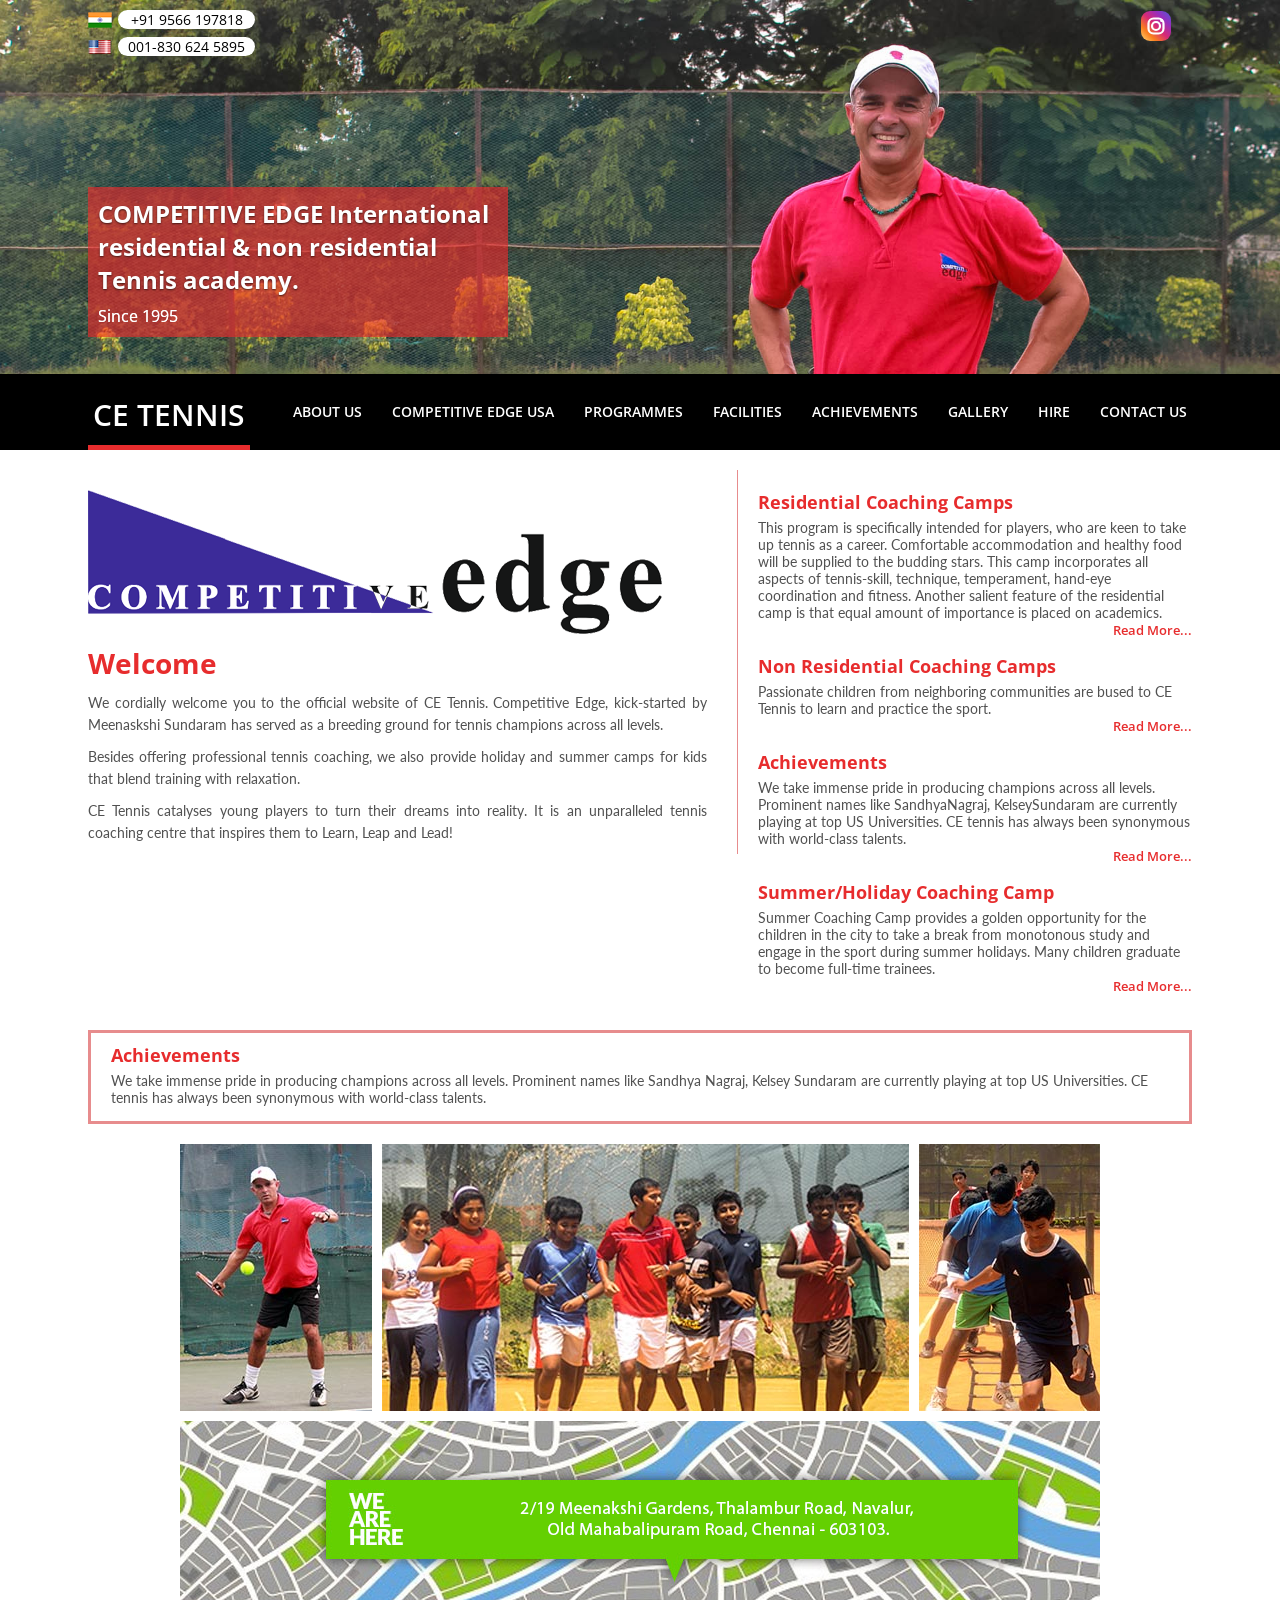
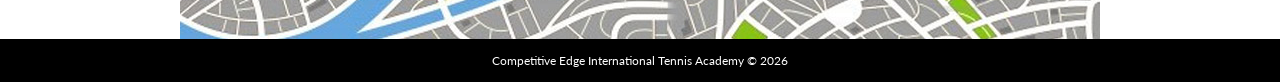
<file: index.html>
<!DOCTYPE HTML>
<!-- 
Copyright 2013 Competitive Edge tennis academy
Developed by Webdefy Team
Company Website: http://webdefy.org
Authour: Mohanavigneshwaran A
Website: http://vigneshmoha.me
-->
<html>
<head>
<title>CE Tennis:: Welcome</title>
	<meta http-equiv="Content-Type" content="text/html; charset=utf-8"/>
  <meta name="Description" content=""/>
  <meta name="Keywords" content=""/>
  <meta http-equiv="X-UA-Compatible" content="IE=edge,chrome=1">
  <meta name="viewport" content="width=device-width, initial-scale=1">
  <link href="https://fonts.googleapis.com/css?family=Lato:400,900|Open+Sans:400,300,800,700,600|Arvo" rel="stylesheet" type="text/css"> 
  <!-- <link rel="shortcut icon" type="image/x-icon" href="media/img/favicon.ico"> -->
  <link rel="stylesheet" type="text/css" href="media/css/main.css"/>
  <link rel="stylesheet" type="text/css" href="media/css/responsive.css"/>
  <script type="text/javascript" src="media/js/jquery.min.js"></script>
  <script type="text/javascript" src="media/js/main.js"></script>
</head>
<body>
	<div class="header-img-fixed home-banner"></div><!-- Fixed header image container -->
	<div class="whole-container">
		<div class="container header">
			<ul class="social-links">
				<li><a target="_blank" href="https://www.instagram.com/competitiveedge.tennis/" class="instagram"></a></li>
			</ul>
			<div class="phone-no">
				<div class="phone-no-inside">
					<div class="phone-icon india"></div>
					<a href="https://wa.me/919566197818" target="_blank" rel="noopener">+91 9566 197818</a>
				</div>
				<div class="phone-no-inside">
					<div class="phone-icon usa"></div>
					<a href="tel:+18306245895">001-830 624 5895</a>
				</div>
			</div>
			<div class="highlight-text home-ht">
				<div class="ht-inside">
					<div class="bg-ht"></div>
					<div class="content-ht">
						COMPETITIVE EDGE International <br/>residential &amp; non residential <br/>Tennis academy.<br/><strong>Since 1995</strong>
					</div>
				</div>
			</div>
		</div>
		<div class="menu-container default">
			<div class="container menu-wrapper">
				<ul class="floatLeft logo-content">
					<li><a href="index.html" class="home-link active">CE TENNIS</a></li>
					<div class="clear"></div>
				</ul>
				<ul class="floatRight menu">
					<li><a href="about.html" class="about-link">About us</a></li>
					<li><a href="competitive.html" class="usa-link">Competitive Edge USA</a></li>
					<li><a href="programmes.html" class="programme-link">Programmes</a></li>
					<li><a href="facilities.html" class="facilities-link">Facilities</a></li>
					<li><a href="achievements.html" class="achievements-link">Achievements</a></li>
					<li><a href="gallery.html" class="gallery-link">Gallery</a></li>
					<li><a href="hire.html" class="programme-link">Hire</a></li>
					<li><a href="contact-us.html" class="contact-link">Contact Us</a></li>
					<div class="clear"></div>
				</ul>
				<div class="clear"></div>
			</div> <!-- width container for menu -->
		</div><!-- black menu container ends -->
		<div class="contents">
			<div class="container home-container">
				<div class="hc-first-cont">
					<div class="floatLeft hc-first-left">
						<div class="home-logo">
						</div>
						<h3 class="welcome">Welcome</h3>
						<p>We cordially welcome you to the official website of CE Tennis. Competitive Edge, kick-started by Meenaskshi Sundaram has served as a breeding ground for tennis champions across all levels.</p>
						<p>Besides offering professional tennis coaching, we also provide holiday and summer camps for kids that blend training with relaxation.</p>
						<p>CE Tennis catalyses young players to turn their dreams into reality. It is an unparalleled tennis coaching centre that inspires them to Learn, Leap and Lead!</p>
					</div>
					<div class="floatLeft hc-first-right">
						<div class="hc-right-single">
							<h4>Residential Coaching Camps</h4>
							<p>This program is specifically intended for players, who are keen to take up tennis as a career.  Comfortable accommodation and healthy food will be supplied to the budding stars. This camp incorporates all aspects of tennis-skill, technique, temperament, hand-eye coordination and fitness. Another salient feature of the residential camp is that equal amount of importance is placed on academics.</p>
							<a href="programmes.html" class="floatRight">Read More...</a>
							<div class="clear"></div>
						</div>
						<div class="hc-right-single">
							<h4>Non Residential Coaching Camps</h4>
							<p>Passionate children from neighboring communities are bused to CE Tennis to learn and practice the sport.</p>
							<a href="programmes.html" class="floatRight">Read More...</a>
							<div class="clear"></div>
						</div>
						<div class="hc-right-single">
							<h4>Achievements</h4>
							<p>We take immense pride in producing champions across all levels. Prominent names like SandhyaNagraj, KelseySundaram are currently playing at top US Universities. CE tennis has always been synonymous with world-class talents.</p>
							<a href="achievements.html" class="floatRight">Read More...</a>
							<div class="clear"></div>
						</div>
						<div class="hc-right-single">
							<h4>Summer/Holiday Coaching Camp</h4>
							<p>Summer Coaching Camp provides a golden opportunity for the children in the city to take a break from monotonous study and engage in the sport during summer holidays. Many children graduate to become full-time trainees.</p>
							<a href="programmes.html" class="floatRight">Read More...</a>
							<div class="clear"></div>
						</div>
					</div>
					<div class="clear"></div>
				</div><!-- hc-first-cont ends -->
				<div class="main-achievements">
					<h4>Achievements</h4>
					<p>We take immense pride in producing champions across all levels. Prominent names like Sandhya Nagraj, Kelsey Sundaram are currently playing at top US Universities. CE tennis has always been synonymous with world-class talents.</p>
				</div>
			</div><!-- home container ends -->
		</div><!-- contents ends -->
		<div class="other-contents">
			<div class="home-photos">
				<div class="floatLeft hpho-left"></div>
				<div class="floatLeft hpho-center"></div>
				<div class="floatLeft hpho-right"></div>
				<div class="clear"></div>
			</div>
			<a href="https://maps.google.co.in/maps?q=Residential+Tennis+Coaching+Centre,+Chennai,+Tamil+Nadu&amp;hl=en&amp;ll=12.858582,80.224485&amp;spn=0.045437,0.084543&amp;sll=13.03408,80.206921&amp;sspn=0.363242,0.676346&amp;oq=residential+tennis+&amp;hq=Residential+Tennis+Coaching+Centre,&amp;hnear=Chennai,+Tamil+Nadu&amp;t=m&amp;z=14&amp;iwloc=A" target="_blank" class="map">
			</a>
		</div>
		<div class="footer">
			<p class="footer-text">Competitive Edge International Tennis Academy &copy; 2026</p>
		</div>
	</div><!-- whole-container ends -->
</body>
</html>
</file>
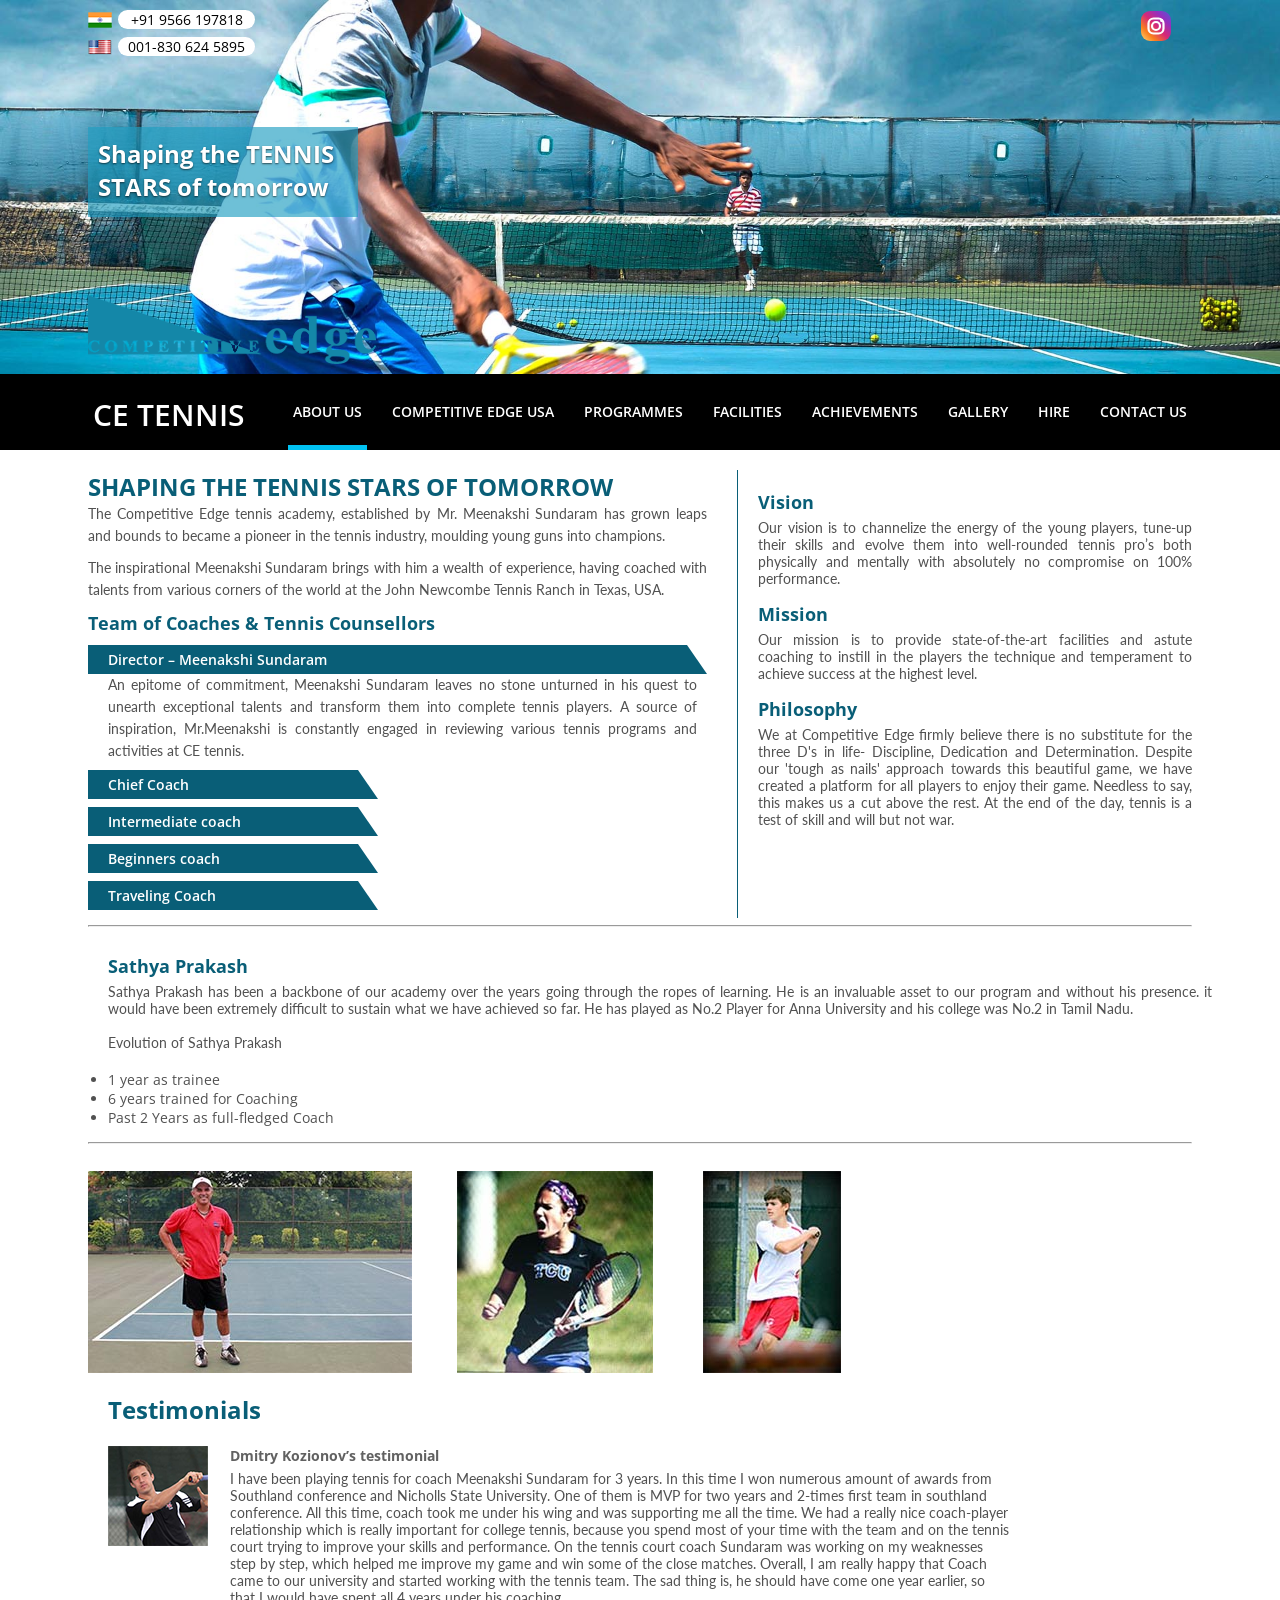
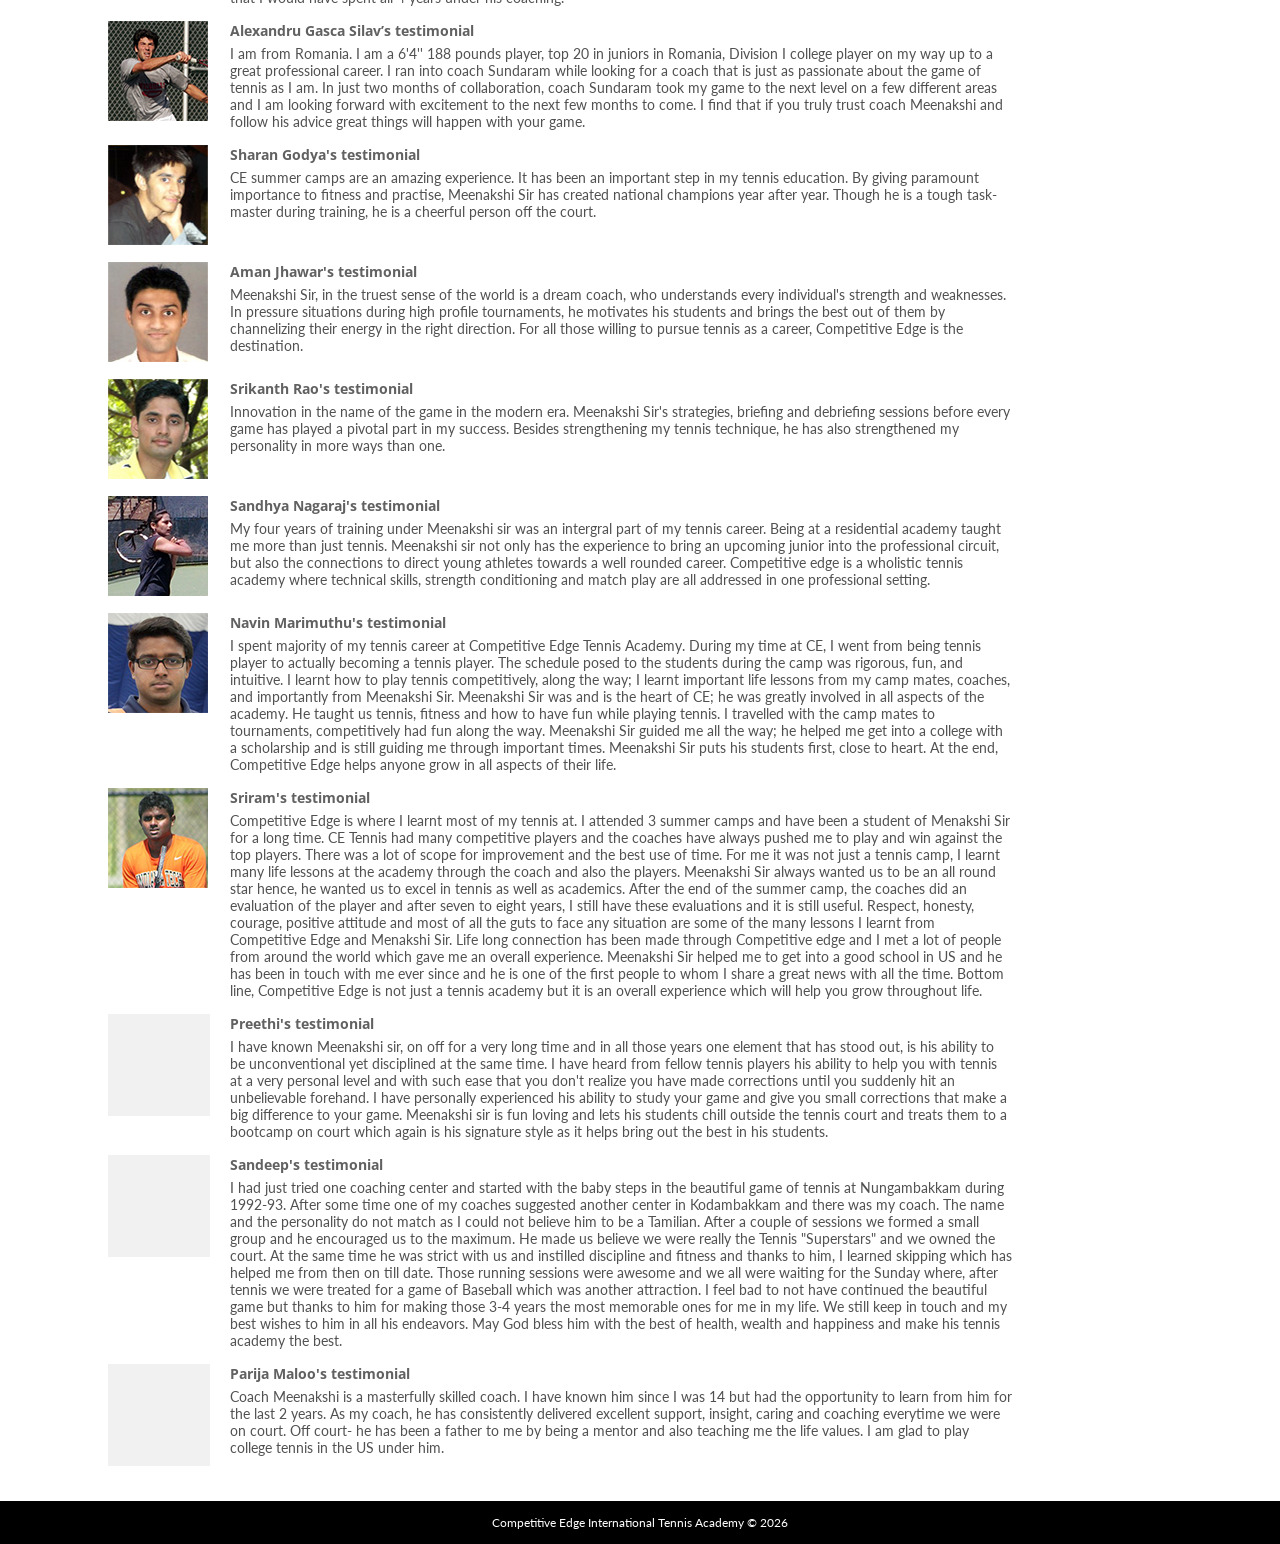
<file: about.html>
<!DOCTYPE HTML>
<!-- 
Copyright 2013 Competitive Edge tennis academy
Developed by Webdefy Team
Company Website: http://webdefy.org
Authour: Mohanavigneshwaran A
Website: http://vigneshmoha.me
-->
<html>
<head>
<title>CE Tennis:: About Us</title>
	<meta http-equiv="Content-Type" content="text/html; charset=utf-8"/>
  <meta name="Description" content=""/>
  <meta name="Keywords" content=""/>
  <meta http-equiv="X-UA-Compatible" content="IE=edge,chrome=1">
  <meta name="viewport" content="width=device-width, initial-scale=1">
  <link href="https://fonts.googleapis.com/css?family=Lato:400,900|Open+Sans:400,300,800,700,600|Arvo" rel="stylesheet" type="text/css"> 
  <!-- <link rel="shortcut icon" type="image/x-icon" href="media/img/favicon.ico"> -->
  <link rel="stylesheet" type="text/css" href="media/css/main.css"/>
  <link rel="stylesheet" type="text/css" href="media/css/responsive.css"/>
  <script type="text/javascript" src="media/js/jquery.min.js"></script>
  <script type="text/javascript" src="media/js/main.js"></script>
</head>
<body>
	<div class="header-img-fixed about-banner"></div><!-- Fixed header image container -->
	<div class="whole-container">
		<div class="container header">
			<ul class="social-links">
				<li><a target="_blank" href="https://www.instagram.com/competitiveedge.tennis/" class="instagram"></a></li>
			</ul>
			<div class="phone-no">
				<div class="phone-no-inside">
					<div class="phone-icon india"></div>
					<a href="https://wa.me/919566197818" target="_blank" rel="noopener">+91 9566 197818</a>
				</div>
				<div class="phone-no-inside">
					<div class="phone-icon usa"></div>
					<a href="tel:+18306245895">001-830 624 5895</a>
				</div>
			</div>
			<div class="ht-logo about-ht-logo">
			</div>
			<div class="highlight-text about-ht">
				<div class="ht-inside">
					<div class="bg-ht"></div>
					<div class="content-ht">
						Shaping the TENNIS <br/>STARS of tomorrow
					</div>
				</div>
			</div>
		</div>
		<div class="menu-container default">
			<div class="container menu-wrapper">
				<ul class="floatLeft logo-content">
					<li><a href="index.html" class="home-link">CE TENNIS</a></li>
					<div class="clear"></div>
				</ul>
				<ul class="floatRight menu">
					<li><a href="about.html" class="about-link active">About us</a></li>
					<li><a href="competitive.html" class="usa-link">Competitive Edge USA</a></li>
					<li><a href="programmes.html" class="programme-link">Programmes</a></li>
					<li><a href="facilities.html" class="facilities-link">Facilities</a></li>
					<li><a href="achievements.html" class="achievements-link">Achievements</a></li>
					<li><a href="gallery.html" class="gallery-link">Gallery</a></li>
					<li><a href="hire.html" class="programme-link">Hire</a></li>
					<li><a href="contact-us.html" class="contact-link">Contact Us</a></li>
					<div class="clear"></div>
				</ul>
				<div class="clear"></div>
			</div> <!-- width container for menu -->
		</div><!-- black menu container ends -->
		<div class="contents">
			<div class="container about-container">
				<div class="ac-first-cont">
					<div class="floatLeft ac-first-left">
						<h3>SHAPING THE TENNIS STARS OF TOMORROW</h3>
						<p>The Competitive Edge tennis academy, established by Mr. Meenakshi Sundaram has grown leaps and bounds to became a pioneer in the tennis industry, moulding young guns into champions.</p>
						<p>The inspirational Meenakshi Sundaram brings with him a wealth of experience, having coached with talents from various corners of the world at the John Newcombe Tennis Ranch in Texas, USA.</p>
						<h4>Team of Coaches &amp; Tennis Counsellors</h4>
						<script type="text/javascript">
							$(document).ready(function() {
								$('.single-accordion-head').click(function() {
									
								});
							});
						</script>
						<div class="accordion-container">
								<div class="single-accordion active">
									<div class="single-accordion-head">
										Director – Meenakshi Sundaram	
										<div class="right-sharp"></div>
									</div>
									<div class="single-accordion-content">
										<p> An epitome of commitment, Meenakshi Sundaram leaves no stone unturned in his quest to unearth exceptional talents and transform them into complete tennis players. A source of inspiration, Mr.Meenakshi is constantly engaged in reviewing various tennis programs and activities at CE tennis.</p>
									</div>
								</div><!-- single accord ends -->
								<div class="single-accordion">
									<div class="single-accordion-head">
										Chief Coach
										<div class="right-sharp"></div>
									</div>
									<div class="single-accordion-content">
										<p>The Chief Coach takes care of professional tennis players and gear them up for big tournaments.</p>
									</div>
								</div><!-- single accord -->
								<div class="single-accordion">
									<div class="single-accordion-head">
										Intermediate coach
									<div class="right-sharp"></div>
									</div>
									<div class="single-accordion-content">
										<p>The Intermediate coach strengthens the technique and temperament of talented players with sound basics. Thus enabling many promising players graduated to the next level.</p>
									</div>
								</div><!-- single accord -->
								<div class="single-accordion">
									<div class="single-accordion-head">
										Beginners coach
										<div class="right-sharp"></div>
									</div>
									<div class="single-accordion-content">
										<p>Young kids with no knowledge about tennis are taken under the wing of the beginner’s coach.</p>
									</div>
								</div><!-- single accord -->
								<div class="single-accordion">
									<div class="single-accordion-head">
										Traveling Coach
										<div class="right-sharp"></div>
									</div>
									<div class="single-accordion-content">
										<p>The traveling coach oversees the pre-match warm up sessions and meticulously plans strategies in addition to his duties of providing proper food and accommodation to the players.</p>
									</div>
								</div><!-- single accord -->
							</div>
					</div>
					<div class="floatLeft ac-first-right">
						<div class="ac-right-single">
							<h4>Vision</h4>
							<p>Our vision is to channelize the energy of the young players, tune-up their skills and evolve them into well-rounded tennis pro’s both physically and mentally with absolutely no compromise on 100% performance.</p>
						</div>
						<div class="ac-right-single">
							<h4>Mission</h4>
							<p>Our mission is to provide state-of-the-art facilities and astute coaching to instill in the players the technique and temperament to achieve success at the highest level.</p>
						</div>
						<div class="ac-right-single">
							<h4>Philosophy</h4>
							<p>We at Competitive Edge firmly believe there is no substitute for the three D's in life- Discipline, Dedication and Determination. Despite our 'tough as nails' approach towards this beautiful game, we have created a platform for all players to enjoy their game. Needless to say, this makes us a cut above the rest. At the end of the day, tennis is a test of skill and will but not war.</p>
						</div>
					</div>
					<div class="clear"></div>
					<hr>
					<div class="ac-first-right about-section">
						<!-- <div class="ac-right-single"> -->
							<!-- <h4>Ranjith Mathusoothan</h4> -->
							<!-- <p>Ranjith is a certified and an experienced coach who runs a very successful academy in his hometown of Nagercoil but has been generous enough to join our staff to assist us at Competitive Edge Tennis Academy here at Navalur. He is someone who is straightforward, honest, hardworking, determined, extremely likable and trustworthy as Ranjith.</p> -->
						<!-- </div> -->
						<!-- <div class="ac-right-single"> -->
							<!-- <h4>Navneeth Kannan</h4> -->
							<!-- <p>Navneeth was a part of the inaugural competitive edge family in the early 1990s which produced several national champions under tutelage. Navneeth was our first national champion with several other to follow. After graduation, he went on to play college tennis, in the United States on scholarship and successfully graduated with a business degree. Post college he dabbled on the tour for a while before settling down to work in Chennai. As one of my success stories Navneeth has seen both sides of the table when it comes to running a successful tennis academy. We have seen him at his best and take immense pride in saying that there is no one out there quite like him.</p> -->
						<!-- </div> -->
						<div class="ac-right-single">
							<h4>Sathya Prakash</h4>
							<p>Sathya Prakash has been a backbone of our academy over the years going through the ropes of learning. He is an invaluable asset to our program and without his presence. it would have been extremely difficult to sustain what we have achieved so far. He has played as No.2 Player for Anna University and his college was No.2 in Tamil Nadu.<br><br>
							Evolution of Sathya Prakash</p><br>
							<ul style="number">
							<li>1 year as trainee</li>
							<li>6 years trained for Coaching</li>
							<li>Past 2 Years as full-fledged Coach</li>
							</ul>
						</div>
					</div>
					<hr>
				</div><!-- ac-first-cont ends -->
				<div class="about-photos">
					<div class="floatLeft abp-left-most"></div>
					<div class="floatLeft abp-left"></div>
					<div class="floatLeft abp-right"></div>
					<!-- <div class="floatLeft abp-right-most"></div> -->
					<div class="clear"></div>
				</div><!-- about photos -->
				<div class="testimonials-container">
					<h4>Testimonials</h4>
					<div class="single-testimonials">
						<div class="floatLeft img dimitiry"></div>
						<div class="floatLeft testi-content">
							<div class="name"><strong>Dmitry Kozionov’s testimonial</strong></div>
							<p>I have been playing tennis for coach Meenakshi Sundaram for 3 years. In this time I won numerous amount of awards from Southland conference and Nicholls State University. One of them is MVP for two years and 2-times first team in southland conference. All this time, coach took me under his wing and was supporting me all the time. We had a really nice coach-player relationship which is really important for college tennis, because you spend most of your time with the team and on the tennis court trying to improve your skills and performance. On the tennis court coach Sundaram was working on my weaknesses step by step, which helped me improve my game and win some of the close matches. Overall, I am really happy that Coach came to our university and started working with the tennis team. The sad thing is, he should have come one year earlier, so that I would have spent all 4 years under his coaching.</p>
						</div>
						<div class="clear"></div>
					</div><!-- single testi ends -->
					<div class="single-testimonials">
						<div class="floatLeft img alexandra"></div>
						<div class="floatLeft testi-content">
							<div class="name"><strong>Alexandru Gasca Silav’s testimonial</strong></div>
							<p>I am from Romania. I am a 6'4'' 188 pounds player, top 20 in juniors in Romania, Division I college player on my way up to a great professional career. I ran into coach Sundaram while looking for a coach that is just as passionate about the game of tennis as I am. In just two months of collaboration, coach Sundaram took my game to the next level on a few different areas and I am looking forward with excitement to the next few months to come. I find that if you truly trust coach Meenakshi and follow his advice great things will happen with your game.</p>
						</div>
						<div class="clear"></div>
					</div><!-- single testi ends -->
					<div class="single-testimonials">
						<div class="floatLeft img sharan"></div>
						<div class="floatLeft testi-content">
							<div class="name"><strong>Sharan Godya's testimonial</strong></div>
							<p>CE summer camps are an amazing experience. It has been an important step in my tennis education. By giving paramount importance to fitness and practise, Meenakshi Sir has created national champions year after year. Though he is a tough task-master during training, he is a cheerful person off the court.</p>
						</div>
						<div class="clear"></div>
					</div><!-- single testi ends -->
					<div class="single-testimonials">
						<div class="floatLeft img anwar"></div>
						<div class="floatLeft testi-content">
							<div class="name"><strong>Aman Jhawar's testimonial</strong></div>
							<p>Meenakshi Sir, in the truest sense of the world is a dream coach, who understands every individual's strength and weaknesses. In pressure situations during high profile tournaments, he motivates his students and brings the best out of them by channelizing their energy in the right direction. For all those willing to pursue tennis as a career, Competitive Edge is the destination.</p>
						</div>
						<div class="clear"></div>
					</div><!-- single testi ends -->
					<div class="single-testimonials">
						<div class="floatLeft img rao"></div>
						<div class="floatLeft testi-content">
							<div class="name"><strong>Srikanth Rao's testimonial</strong></div>
							<p>Innovation in the name of the game in the modern era. Meenakshi Sir's strategies, briefing and debriefing sessions before every game has played a pivotal part in my success. Besides strengthening my tennis technique, he has also strengthened my personality in more ways than one.</p>
						</div>
						<div class="clear"></div>
					</div><!-- single testi ends -->
					<div class="single-testimonials">
						<div class="floatLeft img sandhya"></div>
						<div class="floatLeft testi-content">
							<div class="name"><strong>Sandhya Nagaraj's testimonial</strong></div>
							<p>My four years of training under Meenakshi sir was an intergral part of my tennis career. Being at a residential academy taught me  more than just tennis. Meenakshi sir not only has the experience to bring an upcoming junior into the professional circuit, but also the connections to direct young athletes towards a well rounded career. Competitive edge is a wholistic tennis academy where technical skills, strength conditioning and match play are all addressed in one professional setting.</p>
						</div>
						<div class="clear"></div>
					</div><!-- single testi ends -->
					<div class="single-testimonials">
						<div class="floatLeft img navin"></div>
						<div class="floatLeft testi-content">
							<div class="name"><strong>Navin Marimuthu's testimonial</strong></div>
							<p>I spent majority of my tennis career at Competitive Edge Tennis Academy. During my time at CE, I went from being tennis player to actually becoming a tennis player. The schedule posed to the students during the camp was rigorous, fun, and intuitive. I learnt how to play tennis competitively, along the way; I learnt important life lessons from my camp mates, coaches, and importantly from Meenakshi Sir. Meenakshi Sir was and is the heart of CE; he was greatly involved in all aspects of the academy. He taught us tennis, fitness and how to have fun while playing tennis. I travelled with the camp mates to tournaments, competitively had fun along the way. Meenakshi Sir guided me all the way; he helped me get into a college with a scholarship and is still guiding me through important times. Meenakshi Sir puts his students first, close to heart. At the end, Competitive Edge helps anyone grow in all aspects of their life.</p>
						</div>
						<div class="clear"></div>
					</div><!-- single testi ends -->
					<div class="single-testimonials">
						<div class="floatLeft img sriram"></div>
						<div class="floatLeft testi-content">
							<div class="name"><strong>Sriram's testimonial</strong></div>
							<p>Competitive Edge is where I learnt most of my tennis at. I attended 3 summer camps and have been a student of Menakshi Sir for a long time. CE Tennis had many competitive players and the coaches have always pushed me to play and win against the top players. There was a lot of scope for improvement and the best use of time. For me it was not just a tennis camp, I learnt many life lessons at the academy through the coach and also the players. Meenakshi Sir always wanted us to be an all round star hence, he wanted us to excel in tennis as well as academics. After the end of the summer camp, the coaches did an evaluation of the player and after seven to eight years, I still have these evaluations and it is still useful. Respect, honesty, courage, positive attitude and most of all the guts to face any situation are some of the many lessons I learnt from Competitive Edge and Menakshi Sir. Life long connection has been made through Competitive edge and I met a lot of people from around the world which gave me an overall experience. Meenakshi Sir helped me to get into a good school in US and he has been in touch with me ever since and he is one of the first people to whom I share a great news with all the time. Bottom line, Competitive Edge is not just a tennis academy but it is an overall experience which will help you grow throughout life.</p>
						</div>
						<div class="clear"></div>
					</div><!-- single testi ends -->
					<div class="single-testimonials">
						<div class="floatLeft img"></div>
						<div class="floatLeft testi-content">
							<div class="name"><strong>Preethi's testimonial</strong></div>
							<p>I have known Meenakshi sir, on off for a very long time and in all those years one element that has stood out, is his ability to be unconventional yet disciplined at the same time. I have heard from fellow tennis players his ability to help you with tennis at a very personal level and with such ease that you don't realize you have made corrections until you suddenly hit an unbelievable forehand. I have personally experienced his ability to study your game and give you small corrections that make a big difference to your game. Meenakshi sir is fun loving and lets his students chill outside the tennis court and treats them to a bootcamp on court which again is his signature style as it helps bring out the best in his students.</p>
						</div>
						<div class="clear"></div>
					</div><!-- single testi ends -->
					<div class="single-testimonials">
						<div class="floatLeft img "></div>
						<div class="floatLeft testi-content">
							<div class="name"><strong>Sandeep's testimonial</strong></div>
							<p>I had just tried one coaching center and started with the baby steps in the beautiful game of tennis at Nungambakkam during 1992-93. After some time one of my coaches suggested another center in Kodambakkam and there was my coach. The name and the personality do not match as I could not believe him to be a Tamilian. After a couple of sessions we formed a small group and he encouraged us to the maximum. He made us believe we were really the Tennis "Superstars" and we owned the court. At the same time he was strict with us and instilled discipline and fitness and thanks to him, I learned skipping which has helped me from then on till date. Those running sessions were awesome and we all were waiting for the Sunday where, after tennis we  were treated for a game of Baseball which was another attraction. I feel bad to not have continued the beautiful game but thanks to him for making those 3-4 years the most memorable ones for me in my life. We still keep in touch and my best wishes to him in all his endeavors. May God bless him with the best of health, wealth and happiness and make his tennis academy the best.</p>
						</div>
						<div class="clear"></div>
					</div><!-- single testi ends -->
					<div class="single-testimonials">
						<div class="floatLeft img"></div>
						<div class="floatLeft testi-content">
							<div class="name"><strong>Parija Maloo's testimonial</strong></div>
							<p>Coach Meenakshi is a masterfully skilled coach. I have known him since I was 14 but had the opportunity to learn from him for the last 2 years. As my coach, he has consistently delivered excellent support, insight, caring and coaching everytime we were on court. Off court- he has been a father to me by being a mentor and also teaching me the life values. I am glad to play college tennis in the US under him.</p>
						</div>
						<div class="clear"></div>
					</div><!-- single testi ends -->
				</div>
			</div><!-- about container ends -->
		</div><!-- contents ends -->
		<div class="footer">
			<p class="footer-text">Competitive Edge International Tennis Academy &copy; 2026</p>
		</div>
	</div><!-- whole-container ends -->
</body>
</html>
</file>
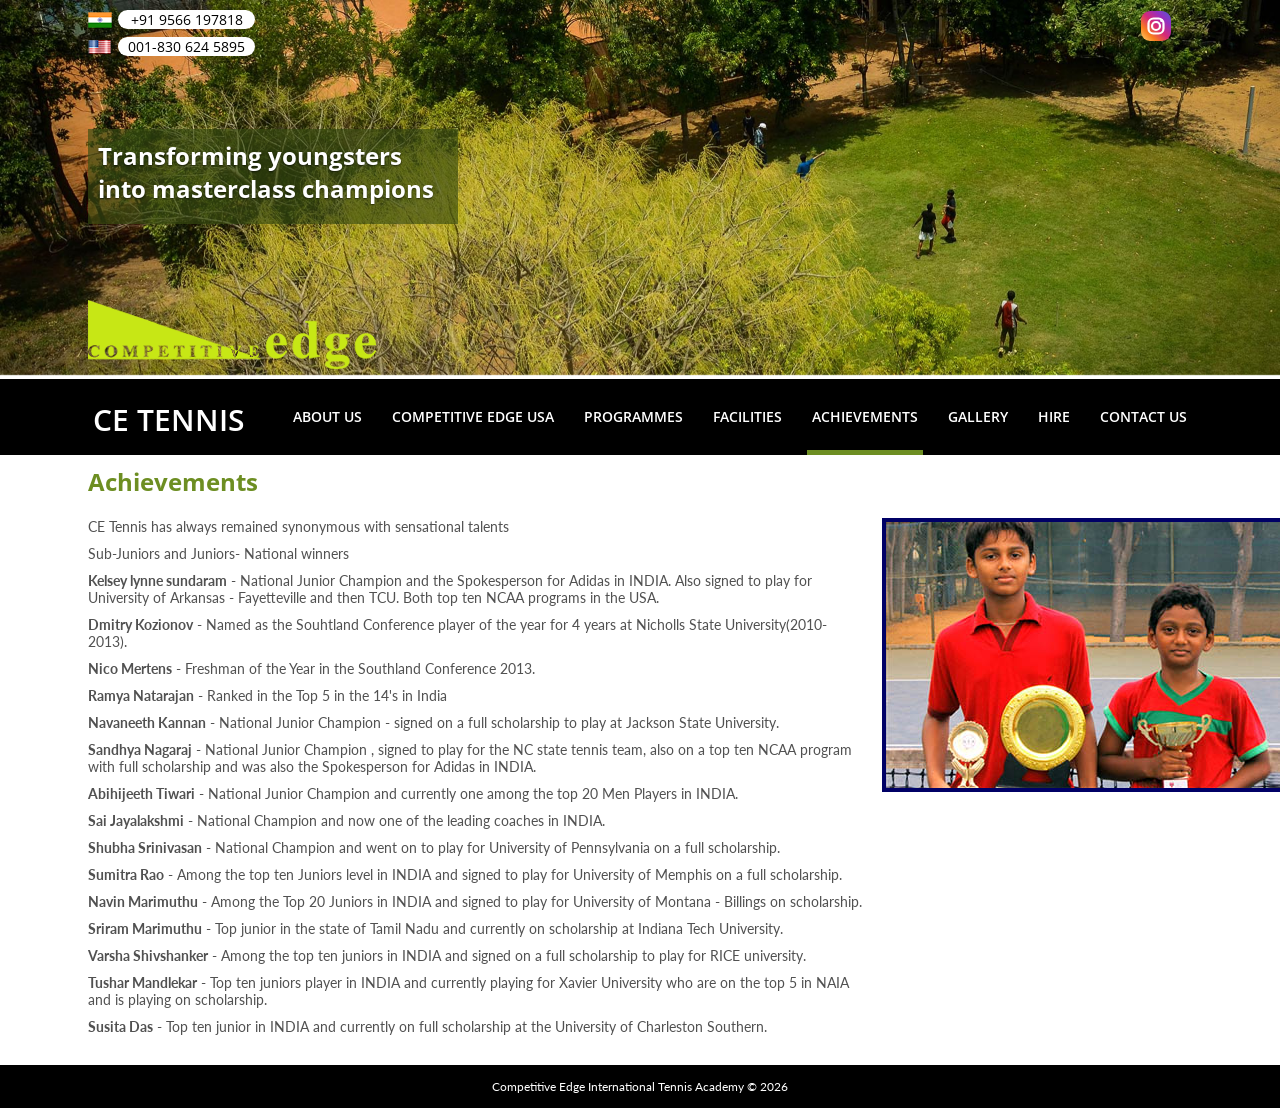
<file: achievements.html>
<!DOCTYPE HTML>
<!-- 
Copyright 2013 Competitive Edge tennis academy
Developed by Webdefy Team
Company Website: http://webdefy.org
Authour: Mohanavigneshwaran A
Website: http://vigneshmoha.me
-->
<html>
<head>
<title>CE Tennis:: Achievements</title>
	<meta http-equiv="Content-Type" content="text/html; charset=utf-8"/>
  <meta name="Description" content=""/>
  <meta name="Keywords" content=""/>
  <meta http-equiv="X-UA-Compatible" content="IE=edge,chrome=1">
  <meta name="viewport" content="width=device-width, initial-scale=1">
  <link href="https://fonts.googleapis.com/css?family=Lato:400,900|Open+Sans:400,300,800,700,600|Arvo" rel="stylesheet" type="text/css"> 
  <!-- <link rel="shortcut icon" type="image/x-icon" href="media/img/favicon.ico"> -->
  <link rel="stylesheet" type="text/css" href="media/css/main.css"/>
  <link rel="stylesheet" type="text/css" href="media/css/responsive.css"/>
  <script type="text/javascript" src="media/js/jquery.min.js"></script>
  <script type="text/javascript" src="media/js/main.js"></script>
</head>
<body>
	<div class="header-img-fixed achievements-banner"></div><!-- Fixed header image container -->
	<div class="whole-container">
		<div class="container header">
			<ul class="social-links">
				<li><a target="_blank" href="https://www.instagram.com/competitiveedge.tennis/" class="instagram"></a></li>
			</ul>
			<div class="phone-no">
				<div class="phone-no-inside">
					<div class="phone-icon india"></div>
					<a href="https://wa.me/919566197818" target="_blank" rel="noopener">+91 9566 197818</a>
				</div>
				<div class="phone-no-inside">
					<div class="phone-icon usa"></div>
					<a href="tel:+18306245895">001-830 624 5895</a>
				</div>
			</div>
			<div class="ht-logo ach-ht-logo">
			</div>
			<div class="highlight-text about-ht ach-ht">
				<div class="ht-inside">
					<div class="bg-ht"></div>
					<div class="content-ht">
						Transforming youngsters <br/>into masterclass champions
					</div>
				</div>
			</div>
		</div>
		<div class="menu-container default">
			<div class="container menu-wrapper">
				<ul class="floatLeft logo-content">
					<li><a href="index.html" class="home-link">CE TENNIS</a></li>
					<div class="clear"></div>
				</ul>
				<ul class="floatRight menu">
					<li><a href="about.html" class="about-link">About us</a></li>
					<li><a href="competitive.html" class="usa-link">Competitive Edge USA</a></li>
					<li><a href="programmes.html" class="programme-link">Programmes</a></li>
					<li><a href="facilities.html" class="facilities-link">Facilities</a></li>
					<li><a href="achievements.html" class="achievements-link active">Achievements</a></li>
					<li><a href="gallery.html" class="gallery-link">Gallery</a></li>
					<li><a href="hire.html" class="programme-link">Hire</a></li>
					<li><a href="contact-us.html" class="contact-link">Contact Us</a></li>
					<div class="clear"></div>
				</ul>
				<div class="clear"></div>
			</div> <!-- width container for menu -->
		</div><!-- black menu container ends -->
		<div class="contents">
			<div class="container achievements-container">
				<div class="achievements-inside">
					<h3>Achievements</h3>
					<div class="achievements-inside-cont">
						<div class="floatLeft aic-content">
							<p>CE Tennis has always remained synonymous with sensational talents</p>
							<p>Sub-Juniors and Juniors- National winners</p>
							<p><strong>Kelsey lynne sundaram</strong> - National Junior Champion and the Spokesperson for Adidas in INDIA. Also signed to play for University of Arkansas - Fayetteville and then TCU. Both top ten NCAA programs in the USA.</p>
							<p><strong>Dmitry Kozionov</strong> - Named as the Souhtland Conference player of the year for 4 years at Nicholls State University(2010-2013).</p>
							<p><strong>Nico Mertens</strong> -  Freshman of the Year in the Southland Conference 2013.</p>
							<p><strong>Ramya Natarajan</strong> -  Ranked in the Top 5 in the 14's in India</p>
							<p><strong>Navaneeth Kannan</strong> - National Junior Champion - signed on a full scholarship to play at Jackson State University.</p>
							<p><strong>Sandhya Nagaraj</strong> - National Junior Champion , signed to play for  the NC state tennis team, also on a top ten NCAA program with full scholarship and was also the Spokesperson for Adidas in INDIA.</p>
							<p><strong>Abihijeeth Tiwari</strong> - National Junior Champion and currently one among the top 20 Men Players in INDIA.</p>
							<p><strong>Sai Jayalakshmi</strong> - National Champion and now one of the leading coaches in INDIA.</p>
							<p><strong>Shubha Srinivasan</strong> - National Champion and went on to play for University of Pennsylvania on a full scholarship.</p>
							<p><strong>Sumitra Rao</strong> - Among the top ten Juniors level in INDIA  and signed to play for University of Memphis on a full scholarship.</p>
							<p><strong>Navin Marimuthu</strong> - Among the Top 20 Juniors in INDIA and signed to play for University of Montana - Billings on scholarship.</p>
							<p><strong>Sriram Marimuthu</strong> - Top junior in the state of Tamil Nadu and currently on scholarship at Indiana Tech University.</p>
							<p><strong>Varsha Shivshanker</strong> - Among the top ten juniors in INDIA and signed on a full scholarship to play for RICE university.</p>
							<p><strong>Tushar Mandlekar</strong> - Top ten juniors player in INDIA and currently playing for Xavier University who are on the top 5 in NAIA and is playing on scholarship.</p>
							<p><strong>Susita Das</strong> - Top ten junior in INDIA and currently on full scholarship at the University of Charleston Southern.</p>
						</div>
						<div class="floatLeft aic-img">
							<div class="aic-img-wrapper"></div>
						</div>
						<div class="clear"></div>
					</div>
				</div>
			</div><!-- achievements container -->
		</div><!-- contents ends -->
		<div class="footer">
			<p class="footer-text">Competitive Edge International Tennis Academy &copy; 2026</p>
		</div>
	</div><!-- whole-container ends -->
</body>
</html>
</file>
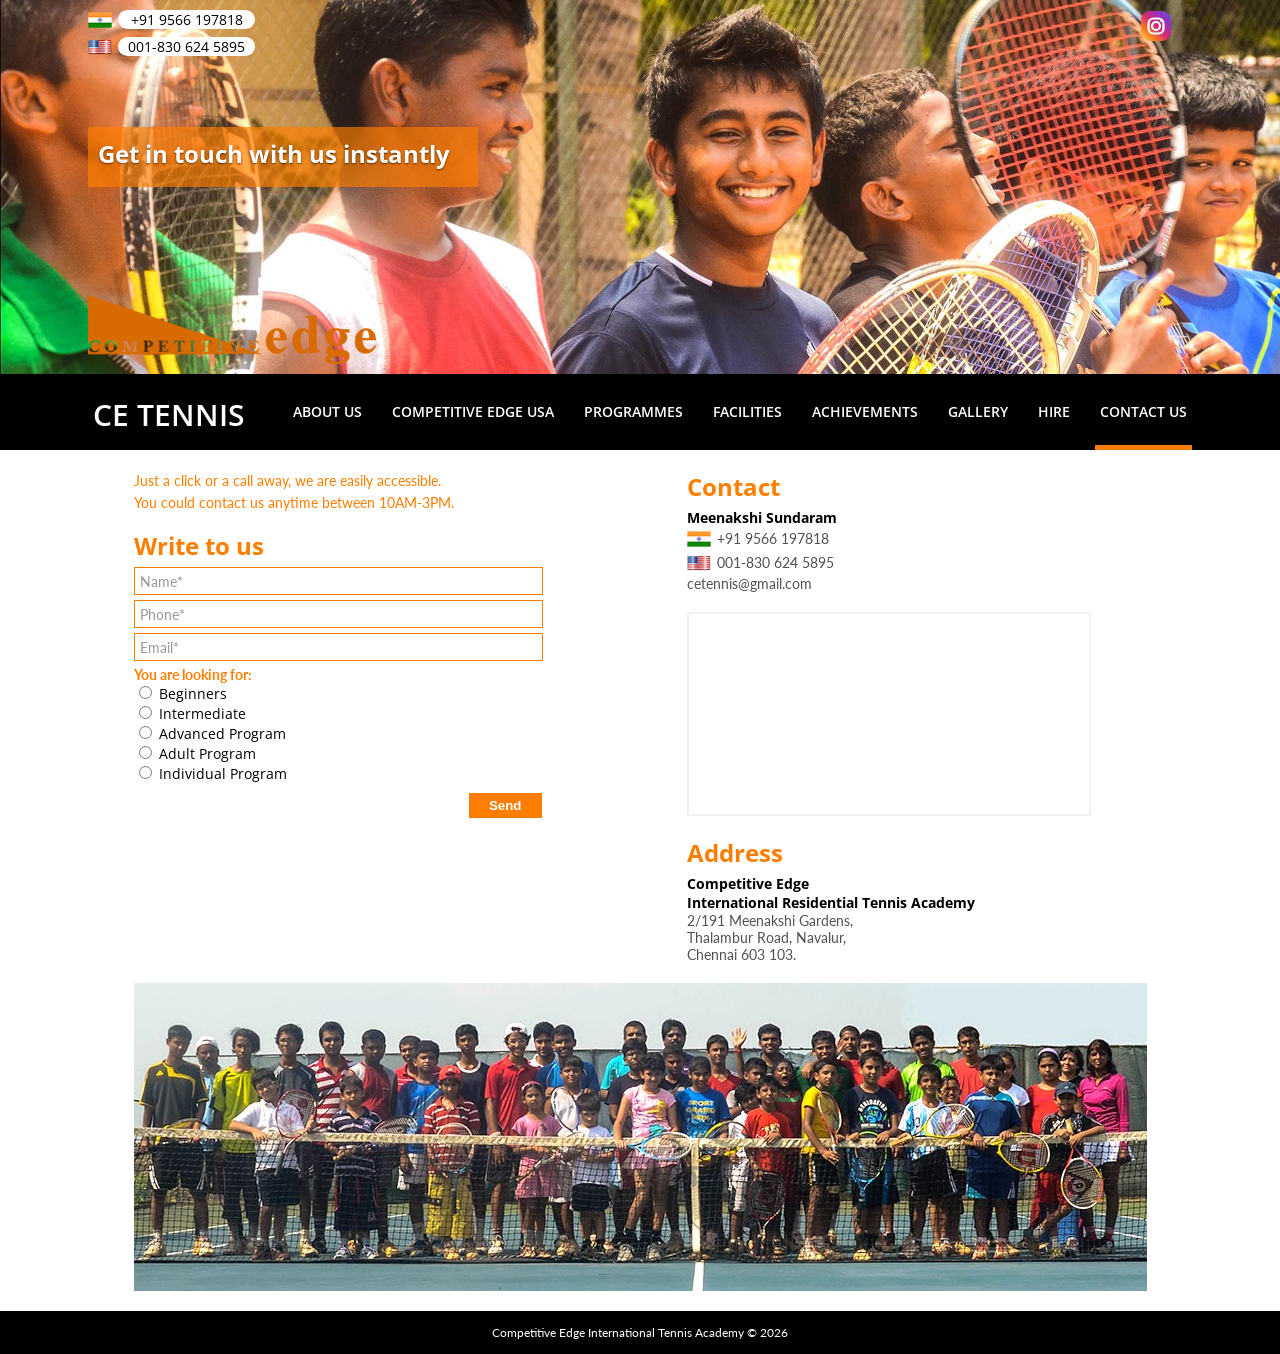
<file: contact-us.html>
<!DOCTYPE HTML>
<!-- 
Copyright 2013 Competitive Edge tennis academy
Developed by Webdefy Team
Company Website: http://webdefy.org
Authour: Mohanavigneshwaran A
Website: http://vigneshmoha.me
-->
<html>
<head>
<title>CE Tennis:: Contact Us</title>
	<meta http-equiv="Content-Type" content="text/html; charset=utf-8"/>
  <meta name="Description" content=""/>
  <meta name="Keywords" content=""/>
  <meta http-equiv="X-UA-Compatible" content="IE=edge,chrome=1">
  <meta name="viewport" content="width=device-width, initial-scale=1">
  <link href="https://fonts.googleapis.com/css?family=Lato:400,900|Open+Sans:400,300,800,700,600|Arvo" rel="stylesheet" type="text/css"> 
  <!-- <link rel="shortcut icon" type="image/x-icon" href="media/img/favicon.ico"> -->
  <link rel="stylesheet" type="text/css" href="media/css/main.css"/>
  <link rel="stylesheet" type="text/css" href="media/css/responsive.css"/>
  <script type="text/javascript" src="media/js/jquery.min.js"></script>
  <script type="text/javascript" src="media/js/main.js"></script>
  <script type="text/javascript">
	$(document).ready(function() {
		function validateText(v) { return /^[a-zA-Z'.\-\s]+$/.test(v); }
		function validateMail(v) { return /^[a-zA-Z0-9_.+-]+@[a-zA-Z0-9-]+\.[a-zA-Z]{2,}$/.test(v); }
		function validateMobile(v) { return /^[+\d][\d\s\-]{7,15}$/.test(v); }

		$('#ceform').on('submit', function(e) {
			e.preventDefault();
			var error = false;
			var name = $.trim($('#name').val());
			var email = $.trim($('#email').val());
			var mobile = $.trim($('#mobile').val());
			var option = $("input[name=option]:checked").val();

			if(name === "" || !validateText(name)) { $('#name').addClass('error'); error = true; }
			if(email === "" || !validateMail(email)) { $('#email').addClass('error'); error = true; }
			if(mobile === "" || !validateMobile(mobile)) { $('#mobile').addClass('error'); error = true; }
			if(!option) { error = true; alert('Please select what you are looking for.'); }
			if(error) { return false; }

			$('#send').val('Sending...');
			$.ajax({
			  url: 'https://formsubmit.co/ajax/spcetennis@gmail.com',
			  method: 'POST',
			  dataType: 'json',
			  accepts: 'application/json',
			  data: {
				Name: name,
				Email: email,
				Phone: mobile,
				'Looking for': option,
				_subject: 'New enquiry from cetennis.in',
				_template: 'table'
			  },
			  success: function() {
				alert('Thank you! Your enquiry has been sent. We will get back to you soon.');
				$('#ceform')[0].reset();
				$('#send').val('Send');
			  },
			  error: function() {
				alert('Sorry, something went wrong. Please call us or message us on WhatsApp and we will help right away.');
				$('#send').val('Send');
			  }
			});
		});

		$('input, textarea').focus(function() {
			$(this).removeClass('error');
		});
	});
  </script>
</head>
<body>
	<div class="header-img-fixed contact-banner"></div><!-- Fixed header image container -->
	<div class="whole-container">
		<div class="container header">
			<ul class="social-links">
				<li><a target="_blank" href="https://www.instagram.com/competitiveedge.tennis/" class="instagram"></a></li>
			</ul>
			<div class="phone-no">
				<div class="phone-no-inside">
					<div class="phone-icon india"></div>
					<a href="https://wa.me/919566197818" target="_blank" rel="noopener">+91 9566 197818</a>
				</div>
				<div class="phone-no-inside">
					<div class="phone-icon usa"></div>
					<a href="tel:+18306245895">001-830 624 5895</a>
				</div>
			</div>
			<div class="ht-logo contact-ht-logo">
			</div>
			<div class="highlight-text about-ht contact-ht">
				<div class="ht-inside">
					<div class="bg-ht"></div>
					<div class="content-ht">
						Get in touch with us instantly
					</div>
				</div>
			</div>
		</div>
		<div class="menu-container default">
			<div class="container menu-wrapper">
				<ul class="floatLeft logo-content">
					<li><a href="index.html" class="home-link">CE TENNIS</a></li>
					<div class="clear"></div>
				</ul>
				<ul class="floatRight menu">
					<li><a href="about.html" class="about-link">About us</a></li>
					<li><a href="competitive.html" class="usa-link">Competitive Edge USA</a></li>
					<li><a href="programmes.html" class="programme-link">Programmes</a></li>
					<li><a href="facilities.html" class="facilities-link">Facilities</a></li>
					<li><a href="achievements.html" class="achievements-link">Achievements</a></li>
					<li><a href="gallery.html" class="gallery-link">Gallery</a></li>
					<li><a href="hire.html" class="programme-link">Hire</a></li>
					<li><a href="contact-us.html" class="contact-link active">Contact Us</a></li>
					<div class="clear"></div>
				</ul>
				<div class="clear"></div>
			</div> <!-- width container for menu -->
		</div><!-- black menu container ends -->
		<div class="contents">
			<div class="container contact-container">
				<div class="contact-inside">
					<div class="contact-inside-cont">
						<div class="floatLeft cic-content">
							<p class="high">Just a click or a call away, we are easily accessible.</p>
							<p class="high">You could contact us anytime between 10AM-3PM.</p>
							<div class="contact-form">
								<h3>Write to us</h3>
								<form id="ceform" action="https://formsubmit.co/spcetennis@gmail.com" method="POST">
									<input type="hidden" name="_subject" value="New enquiry from cetennis.in">
									<input type="hidden" name="_template" value="table">
									<input type="hidden" name="_captcha" value="false">
									<input type="text" name="_honey" style="display:none">
									<p><input type="text" name="name" placeholder="Name*" id="name" class="inp-class"/></p>
									<p><input type="text" name="phone" placeholder="Phone*" id="mobile" class="inp-class"/></p>
									<p><input type="text" name="email" placeholder="Email*" id="email" class="inp-class"/></p>
									<p style="color:#ff7e00;"><b>You are looking for:</b></p>
									<input type="radio" name="option" value="Beginners"> Beginners<br>
									<input type="radio" name="option" value="Intermediate"> Intermediate<br>
									<input type="radio" name="option" value="Advanced Program"> Advanced Program<br>
									<input type="radio" name="option" value="Adult Program"> Adult Program<br>
									<input type="radio" name="option" value="Individual Program"> Individual Program
									<p style="text-align:right;margin-right:12px; margin-top:10px;"><input type="submit" value="Send" id="send" class="inp-submit"/></p>
								</form>
							</div>
						</div>
						<div class="floatLeft cic-schedule">
							<h3>Contact</h3>
							<p><strong>Meenakshi Sundaram</strong></p>
							<p class="phone india"><a href="https://wa.me/919566197818" target="_blank" rel="noopener">+91 9566 197818</a></p>
							<p class="phone usa"><a href="tel:+18306245895">001-830 624 5895</a></p>
							<p class="email"><a href="mailto:cetennis@gmail.com">cetennis@gmail.com</a></p>
							<a class="map-contact" href="https://maps.google.co.in/maps?q=Residential+Tennis+Coaching+Centre,+Chennai,+Tamil+Nadu&amp;hl=en&amp;ll=12.858582,80.224485&amp;spn=0.045437,0.084543&amp;t=m&amp;z=14" target="_blank" style="display:block;padding:0;overflow:hidden;">
								<iframe src="https://www.google.com/maps?q=12.84785,80.22218&amp;z=16&amp;output=embed" title="CE Tennis location map" style="width:100%;height:100%;border:0;pointer-events:none;" loading="lazy" referrerpolicy="no-referrer-when-downgrade"></iframe>
							</a>
							<h3>Address</h3>
							<p><strong>Competitive Edge</strong></p>
							<p><strong>International Residential Tennis Academy</strong></p>
							<p>2/191 Meenakshi Gardens,</p>
							<p>Thalambur Road, Navalur,</p>
							<p>Chennai 603 103.</p>
						</div>
						<div class="clear"></div>
					</div>
					<div class="contact-img"></div>
				</div>
			</div><!-- achievements container -->
		</div><!-- contents ends -->
		<div class="footer">
			<p class="footer-text">Competitive Edge International Tennis Academy &copy; 2026</p>
		</div>
	</div><!-- whole-container ends -->
</body>
</html>
</file>
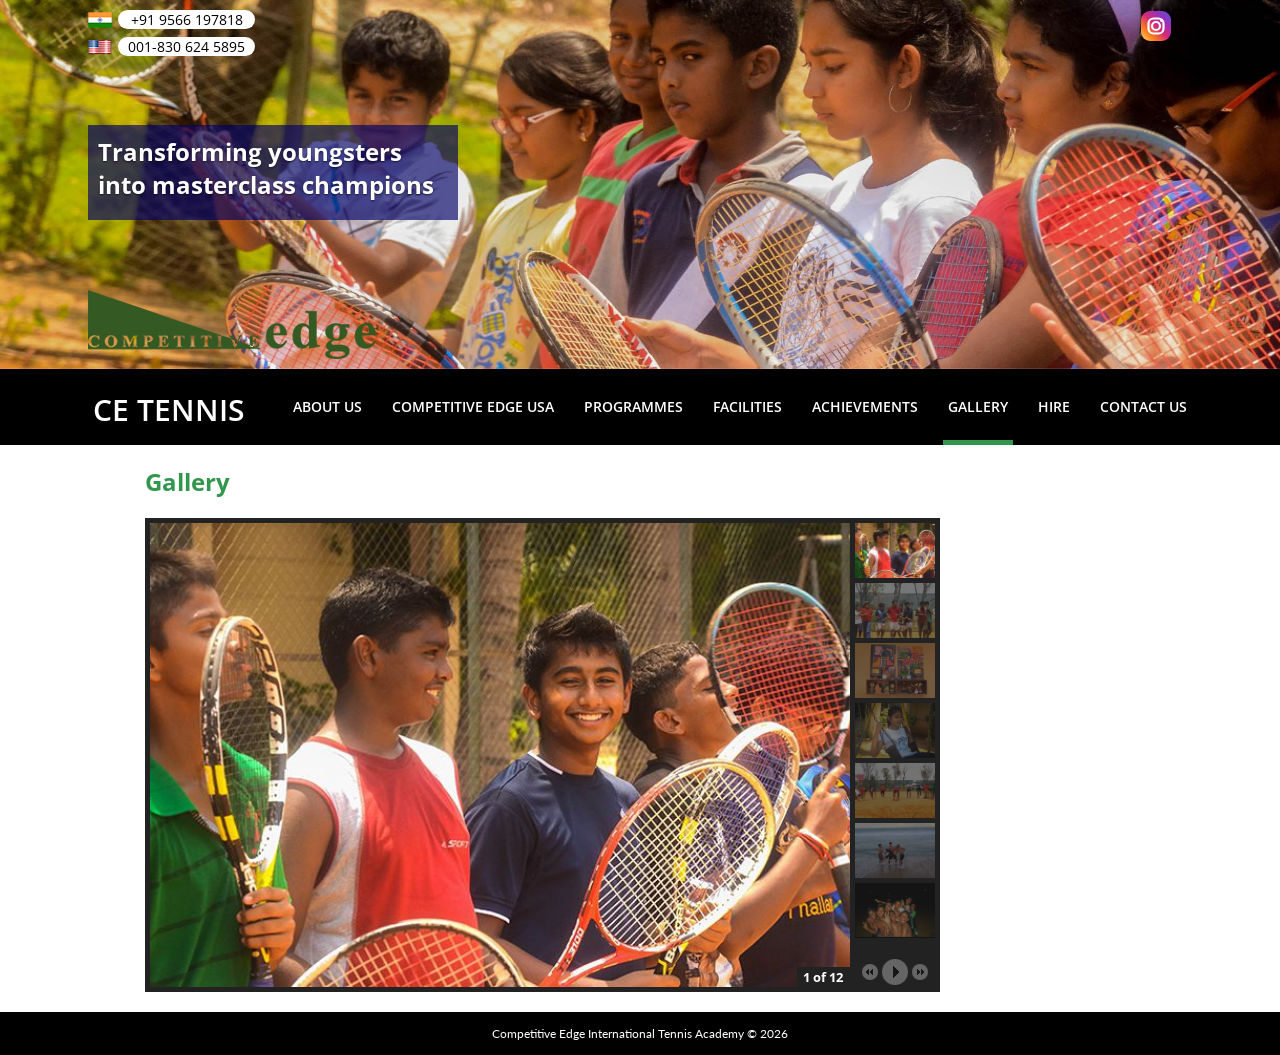
<file: gallery.html>
<!DOCTYPE HTML>
<!-- 
Copyright 2013 Competitive Edge tennis academy
Developed by Webdefy Team
Company Website: http://webdefy.org
Authour: Mohanavigneshwaran A
Website: http://vigneshmoha.me
-->
<html>
<head>
<title>CE Tennis:: Gallery</title>
	<meta http-equiv="Content-Type" content="text/html; charset=utf-8"/>
	<meta name="Description" content=""/>
	<meta name="Keywords" content=""/>
	<meta http-equiv="X-UA-Compatible" content="IE=edge,chrome=1">
	<meta name="viewport" content="width=device-width, initial-scale=1">
	<link href="https://fonts.googleapis.com/css?family=Lato:400,900|Open+Sans:400,300,800,700,600|Arvo" rel="stylesheet" type="text/css"> 
	<!-- <link rel="shortcut icon" type="image/x-icon" href="media/img/favicon.ico"> -->
	<link type="text/css" rel="stylesheet" href="media/css/jquery.galleryview-3.0-dev.css"/>
	<link rel="stylesheet" type="text/css" href="media/css/main.css"/>
	<link rel="stylesheet" type="text/css" href="media/css/responsive.css"/>
	<script type="text/javascript" src="media/js/jquery.min.js"></script>
	<script type="text/javascript" src="media/js/main.js"></script>
	
	<script type="text/javascript" src="media/js/jquery-ui-1.8.18.min.js"></script>
	<script type="text/javascript" src="media/js/jquery.timers-1.2.js"></script>
	<script type="text/javascript" src="media/js/jquery.easing.1.3.js"></script>
	<script type="text/javascript" src="media/js/jquery.galleryview-3.0-dev.js"></script>
	<script type="text/javascript">
		$(function(){
			var vw = $(window).width();
			var isMobile = vw <= 1103;
			var panelW = isMobile ? Math.min(vw - 30, 700) : 700;
			var panelH = Math.round(panelW * 464 / 700);
			$('#myGallery').galleryView({
				filmstrip_position: 'right',
				show_filmstrip: !isMobile,
				enable_overlays: false,
				transition_speed: 1000,
				transition_interval: 3000,
				panel_width: panelW,
				panel_height: panelH,
				frame_width: 80,
				frame_height: 55,
				overlay_position: 'top',
				panel_animation: 'crossfade'
			});
		});
	</script>
</head>
<body>
	<div class="header-img-fixed gallery-banner"></div><!-- Fixed header image container -->
	<div class="whole-container">
		<div class="container header">
			<ul class="social-links">
				<li><a target="_blank" href="https://www.instagram.com/competitiveedge.tennis/" class="instagram"></a></li>
			</ul>
			<div class="phone-no">
				<div class="phone-no-inside">
					<div class="phone-icon india"></div>
					<a href="https://wa.me/919566197818" target="_blank" rel="noopener">+91 9566 197818</a>
				</div>
				<div class="phone-no-inside">
					<div class="phone-icon usa"></div>
					<a href="tel:+18306245895">001-830 624 5895</a>
				</div>
			</div>
			<div class="ht-logo gal-ht-logo">
			</div>
			<div class="highlight-text about-ht gal-ht">
				<div class="ht-inside">
					<div class="bg-ht"></div>
					<div class="content-ht">
						Transforming youngsters <br/>into masterclass champions
					</div>
				</div>
			</div>
		</div>
		<div class="menu-container default">
			<div class="container menu-wrapper">
				<ul class="floatLeft logo-content">
					<li><a href="index.html" class="home-link">CE TENNIS</a></li>
					<div class="clear"></div>
				</ul>
				<ul class="floatRight menu">
					<li><a href="about.html" class="about-link">About us</a></li>
					<li><a href="competitive.html" class="usa-link">Competitive Edge USA</a></li>
					<li><a href="programmes.html" class="programme-link">Programmes</a></li>
					<li><a href="facilities.html" class="facilities-link">Facilities</a></li>
					<li><a href="achievements.html" class="achievements-link">Achievements</a></li>
					<li><a href="gallery.html" class="gallery-link active">Gallery</a></li>
					<li><a href="hire.html" class="programme-link">Hire</a></li>
					<li><a href="contact-us.html" class="contact-link">Contact Us</a></li>
					<div class="clear"></div>
				</ul>
				<div class="clear"></div>
			</div> <!-- width container for menu -->
		</div><!-- black menu container ends -->
		<div class="contents">
			<div class="container gallery-container">
				<div class="gallery-inside" data-name="gallery">
					<h3>Gallery</h3>
					<ul id="myGallery">
						<!-- <li><img src="media/img/gallery/28.jpg"  /> -->
						<li><img src="media/img/gallery/49.jpg"/>
						<li><img src="media/img/gallery/32.jpg"/>
						<li><img src="media/img/gallery/44.jpg"/>
						<li><img src="media/img/gallery/29.jpg"/>
						<li><img src="media/img/gallery/50.jpg"/>
						<li><img src="media/img/gallery/51.jpg"/>
						<li><img src="media/img/gallery/53.jpg"/>
						<li><img src="media/img/gallery/54.jpg"/>
						<li><img src="media/img/gallery/55.jpg"/>
						<li><img src="media/img/gallery/56.jpg"/>
						<li><img src="media/img/gallery/57.jpg"/>
						<li><img src="media/img/gallery/58.jpg"/>
						
					</ul>
				</div>
			</div><!-- achievements container -->
		</div><!-- contents ends -->
		<div class="footer">
			<p class="footer-text">Competitive Edge International Tennis Academy &copy; 2026</p>
		</div>
	</div><!-- whole-container ends -->
</body>
</html>
</file>
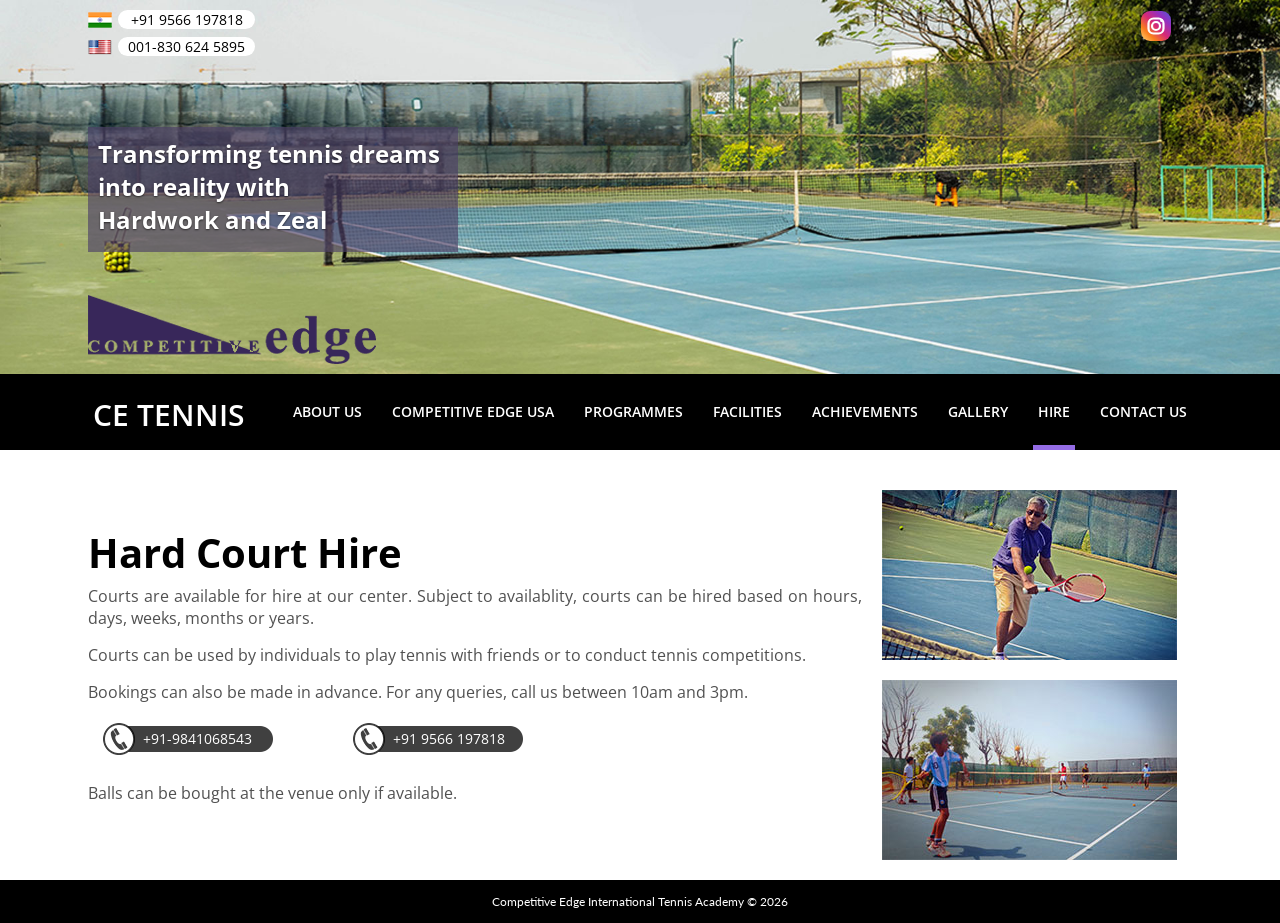
<file: hire.html>
<!DOCTYPE HTML>
<!-- 
Copyright 2013 Competitive Edge tennis academy
Developed by Webdefy Team
Company Website: http://webdefy.org
Authour: Mohanavigneshwaran A
Website: http://vigneshmoha.me
-->
<html>
<head>
<title>CE Tennis:: Achievements</title>
	<meta http-equiv="Content-Type" content="text/html; charset=utf-8"/>
  <meta name="Description" content=""/>
  <meta name="Keywords" content=""/>
  <meta http-equiv="X-UA-Compatible" content="IE=edge,chrome=1">
  <meta name="viewport" content="width=device-width, initial-scale=1">
  <link href="https://fonts.googleapis.com/css?family=Lato:400,900|Open+Sans:400,300,800,700,600|Arvo" rel="stylesheet" type="text/css"> 
  <!-- <link rel="shortcut icon" type="image/x-icon" href="media/img/favicon.ico"> -->
  <link rel="stylesheet" type="text/css" href="media/css/main.css"/>
  <link rel="stylesheet" type="text/css" href="media/css/responsive.css"/>
  <script type="text/javascript" src="media/js/jquery.min.js"></script>
  <script type="text/javascript" src="media/js/main.js"></script>
</head>
<body>
	<div class="header-img-fixed hire-banner"></div><!-- Fixed header image container -->
	<div class="whole-container">
		<div class="container header">
			<ul class="social-links">
				<li><a target="_blank" href="https://www.instagram.com/competitiveedge.tennis/" class="instagram"></a></li>
			</ul>
			<div class="phone-no">
				<div class="phone-no-inside">
					<div class="phone-icon india"></div>
					<a href="https://wa.me/919566197818" target="_blank" rel="noopener">+91 9566 197818</a>
				</div>
				<div class="phone-no-inside">
					<div class="phone-icon usa"></div>
					<a href="tel:+18306245895">001-830 624 5895</a>
				</div>
			</div>
			<div class="ht-logo prog-ht-logo">
			</div>
			<div class="highlight-text about-ht prog-ht">
				<div class="ht-inside">
					<div class="bg-ht"></div>
					<div class="content-ht">
						Transforming tennis dreams <br/>into reality with <br/>Hardwork and Zeal
					</div>
				</div>
			</div>
		</div>
		<div class="menu-container default">
			<div class="container menu-wrapper">
				<ul class="floatLeft logo-content">
					<li><a href="index.html" class="home-link">CE TENNIS</a></li>
					<div class="clear"></div>
				</ul>
				<ul class="floatRight menu">
					<li><a href="about.html" class="about-link">About us</a></li>
					<li><a href="competitive.html" class="usa-link">Competitive Edge USA</a></li>
					<li><a href="programmes.html" class="programme-link">Programmes</a></li>
					<li><a href="facilities.html" class="facilities-link">Facilities</a></li>
					<li><a href="achievements.html" class="achievements-link">Achievements</a></li>
					<li><a href="gallery.html" class="gallery-link">Gallery</a></li>
					<li><a href="programmes.html" class="programme-link active">Hire</a></li>
					<li><a href="contact-us.html" class="contact-link">Contact Us</a></li>
					<div class="clear"></div>
				</ul>
				<div class="clear"></div>
			</div> <!-- width container for menu -->
		</div><!-- black menu container ends -->
		<div class="contents">
			<div class="container achievements-container">
				<div class="achievements-inside">
					<div class="achievements-inside-cont">
						<div class="floatLeft aic-content">
							<h1 style="font-size: 40px;margin: 55px 0 0 0;font-family: open sans;">Hard Court Hire </h1>
							<p style="font-size: 16px;text-align: justify;margin-top: 5px;margin-bottom: 15px;font-family: open sans;">Courts are available for hire at our center. Subject to availablity, courts can be hired based on hours, days, weeks, months or years.</p>
							<p style="font-size: 16px;text-align: justify;margin-top: 5px;margin-bottom: 15px;font-family: open sans;">Courts can be used by individuals to play tennis with friends or to conduct tennis competitions.</p>
							<p style="font-size: 16px;text-align: justify;margin-top: 5px;margin-bottom: 5px;font-family: open sans;">Bookings can also be made in advance. For any queries, call us between 10am and 3pm.</p>
							<div class="phone-hire-inside floatLeft">
								<a href="tel:+919841068543">+91-9841068543</a>
							</div>
							<div class="phone-hire-inside floatLeft">
								<a href="https://wa.me/919566197818" target="_blank" rel="noopener">+91 9566 197818</a>
							</div>
							<!-- <div class="phone-hire-inside floatLeft">
								+91-9840588576
							</div> -->
							<div class="clear"></div>
							<!-- <h2 style="width:200px;margin:5px;font-family: open sans;margin-left:50px;" class="floatLeft">Hard Courts</h2>  <h2 class="floatLeft" style="margin:5px">Rs. 300 (per hour/per court)  </h2> -->
							<!-- <h2 style="width:200px;margin:5px;font-family: open sans;margin-left:50px;" class="floatLeft">Racquets</h2>   <h2 class="floatLeft" style="margin:5px">Rs. 100 (each/per hour)</h2>
							<div class="clear"></div> -->
							<p style="font-size: 16px;text-align: justify;margin-top: 25px;margin-bottom: 15px;font-family: open sans;">Balls can be bought at the venue only if available.</p>
						</div>
						<div class="floatLeft aic-img">
							<div class="aic-img-wrapper1"></div>
							<div class="aic-img-wrapper2"></div>
						</div>
						<div class="clear"></div>
					</div>
				</div>
			</div><!-- achievements container -->
		</div><!-- contents ends -->
		<div class="footer">
			<p class="footer-text">Competitive Edge International Tennis Academy &copy; 2026</p>
		</div>
	</div><!-- whole-container ends -->
</body>
</html>
</file>
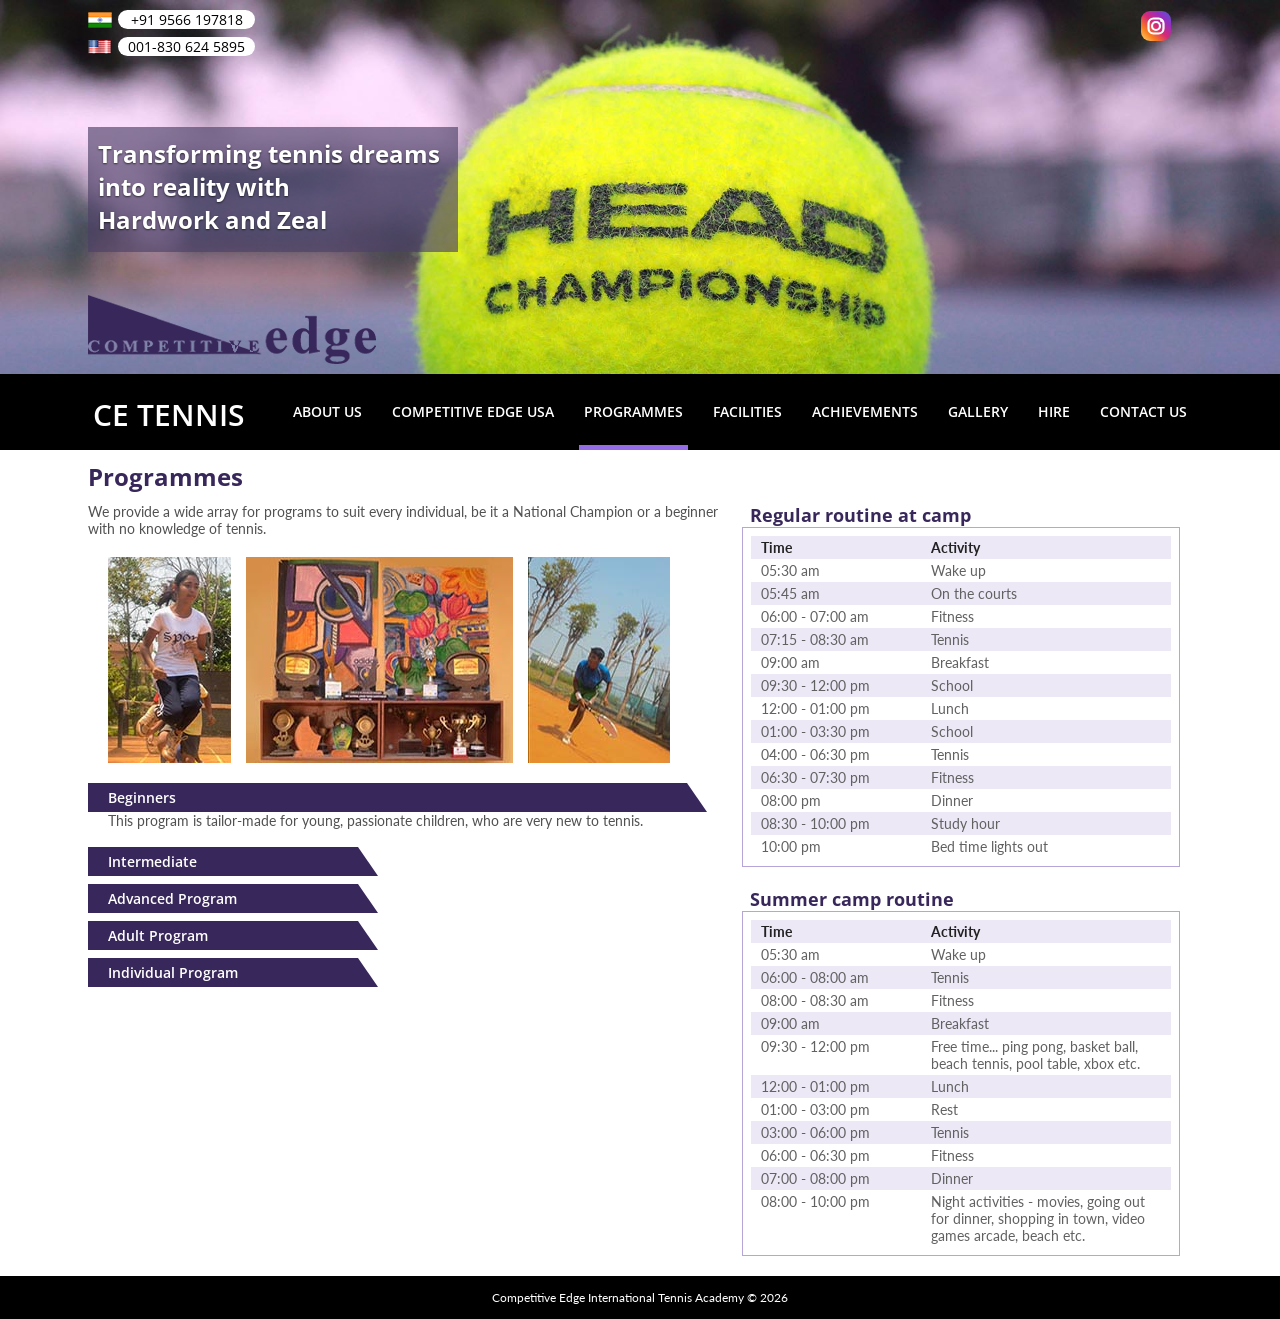
<file: programmes.html>
<!DOCTYPE HTML>
<!-- 
Copyright 2013 Competitive Edge tennis academy
Developed by Webdefy Team
Company Website: http://webdefy.org
Authour: Mohanavigneshwaran A
Website: http://vigneshmoha.me
-->
<html>
<head>
<title>CE Tennis:: Programmes</title>
	<meta http-equiv="Content-Type" content="text/html; charset=utf-8"/>
  <meta name="Description" content=""/>
  <meta name="Keywords" content=""/>
  <meta http-equiv="X-UA-Compatible" content="IE=edge,chrome=1">
  <meta name="viewport" content="width=device-width, initial-scale=1">
  <link href="https://fonts.googleapis.com/css?family=Lato:400,900|Open+Sans:400,300,800,700,600|Arvo" rel="stylesheet" type="text/css"> 
  <!-- <link rel="shortcut icon" type="image/x-icon" href="media/img/favicon.ico"> -->
  <link rel="stylesheet" type="text/css" href="media/css/main.css"/>
  <link rel="stylesheet" type="text/css" href="media/css/responsive.css"/>
  <script type="text/javascript" src="media/js/jquery.min.js"></script>
  <script type="text/javascript" src="media/js/main.js"></script>
</head>
<body>
	<div class="header-img-fixed programmes-banner"></div><!-- Fixed header image container -->
	<div class="whole-container">
		<div class="container header">
			<ul class="social-links">
				<li><a target="_blank" href="https://www.instagram.com/competitiveedge.tennis/" class="instagram"></a></li>
			</ul>
			<div class="phone-no">
				<div class="phone-no-inside">
					<div class="phone-icon india"></div>
					<a href="https://wa.me/919566197818" target="_blank" rel="noopener">+91 9566 197818</a>
				</div>
				<div class="phone-no-inside">
					<div class="phone-icon usa"></div>
					<a href="tel:+18306245895">001-830 624 5895</a>
				</div>
			</div>
			<div class="ht-logo prog-ht-logo">
			</div>
			<div class="highlight-text about-ht prog-ht">
				<div class="ht-inside">
					<div class="bg-ht"></div>
					<div class="content-ht">
						Transforming tennis dreams <br/>into reality with <br/>Hardwork and Zeal
					</div>
				</div>
			</div>
		</div>
		<div class="menu-container default">
			<div class="container menu-wrapper">
				<ul class="floatLeft logo-content">
					<li><a href="index.html" class="home-link">CE TENNIS</a></li>
					<div class="clear"></div>
				</ul>
				<ul class="floatRight menu">
					<li><a href="about.html" class="about-link">About us</a></li>
					<li><a href="competitive.html" class="usa-link">Competitive Edge USA</a></li>
					<li><a href="programmes.html" class="programme-link active">Programmes</a></li>
					<li><a href="facilities.html" class="facilities-link">Facilities</a></li>
					<li><a href="achievements.html" class="achievements-link">Achievements</a></li>
					<li><a href="gallery.html" class="gallery-link">Gallery</a></li>
					<li><a href="hire.html" class="programme-link">Hire</a></li>
					<li><a href="contact-us.html" class="contact-link">Contact Us</a></li>
					<div class="clear"></div>
				</ul>
				<div class="clear"></div>
			</div> <!-- width container for menu -->
		</div><!-- black menu container ends -->
		<div class="contents">
			<div class="container prog-container">
				<div class="prog-inside">
					<h3>Programmes</h3>
					<div class="programmes-inside-cont">
						<div class="floatLeft pic-content">
							<p>We provide a wide array for programs to suit every individual, be it a National Champion or a beginner with no knowledge of tennis.</p>
							<div class="programmes-img">
								<div class="floatLeft progpho-left">
								</div>
								<div class="floatLeft progpho-center">
								</div>
								<div class="floatLeft progpho-right">
								</div>
								<div class="clear"></div>
							</div>
							<div class="accordion-container programmes">
								<div class="single-accordion active">
									<div class="single-accordion-head">
										Beginners
										<div class="right-sharp"></div>
									</div>
									<div class="single-accordion-content">
										<p>This program is tailor-made for young, passionate children, who are very new to tennis.</p>
									</div>
								</div><!-- single accord ends -->
								<div class="single-accordion">
									<div class="single-accordion-head">
										 Intermediate
										<div class="right-sharp"></div>
									</div>
									<div class="single-accordion-content">
										<p>Players who have mastered the basics of tennis enroll themselves in the intermediate program to jump to the next level.</p>
									</div>
								</div><!-- single accord -->
								<div class="single-accordion">
									<div class="single-accordion-head">
										 Advanced Program
									<div class="right-sharp"></div>
									</div>
									<div class="single-accordion-content">
										<p>This program is centered towards the professionals, who compete in big tournaments. It strengthens and solidifies tennis players' match play and address key issues like sound technique and cool temperament ahead of tournaments. Fitness levels are also very closely monitored.</p>
									</div>
								</div><!-- single accord -->
								<div class="single-accordion">
									<div class="single-accordion-head">
										 Adult Program
										<div class="right-sharp"></div>
									</div>
									<div class="single-accordion-content">
										<p>We also offer training to adults, who are keen to relax and rejuvenate after a tough day’s work and pass on the tips to their little ones too.</p>
									</div>
								</div><!-- single accord -->
								<div class="single-accordion">
									<div class="single-accordion-head">
										Individual Program
										<div class="right-sharp"></div>
									</div>
									<div class="single-accordion-content">
										<p>Facilitating one-on-one training and interaction with the coach, this program builds a player’s character as much as it builds match-play. Coaches also employ video analysis to iron out the creases in the player’s game.</p>
									</div>
								</div><!-- single accord -->
							</div>
						</div>
						<div class="floatLeft pic-schedule">
							<div class="daily-routine">
								<div class="pics-title">Regular routine at camp </div>
								<div class="pics-schedule-cont">
									<div class="single-row head-row odd">
										<div class="floatLeft col1">
											Time
										</div>
										<div class="floatLeft col2">
											Activity
										</div>
										<div class="clear"></div>
									</div><!-- single row ends -->
									<div class="single-row">
										<div class="floatLeft col1">
											05:30 am
										</div>
										<div class="floatLeft col2">
											Wake up
										</div>
										<div class="clear"></div>
									</div><!-- single row ends -->
									<div class="single-row odd">
										<div class="floatLeft col1">
											05:45 am
										</div>
										<div class="floatLeft col2">
											On the courts
										</div>
										<div class="clear"></div>
									</div><!-- single row ends -->
									<div class="single-row">
										<div class="floatLeft col1">
											06:00 - 07:00 am
										</div>
										<div class="floatLeft col2">
											Fitness
										</div>
										<div class="clear"></div>
									</div><!-- single row ends -->
									<div class="single-row odd">
										<div class="floatLeft col1">
											07:15 - 08:30 am
										</div>
										<div class="floatLeft col2">
											Tennis
										</div>
										<div class="clear"></div>
									</div><!-- single row ends -->
									<div class="single-row">
										<div class="floatLeft col1">
											09:00 am
										</div>
										<div class="floatLeft col2">
											Breakfast
										</div>
										<div class="clear"></div>
									</div><!-- single row ends -->
									<div class="single-row odd">
										<div class="floatLeft col1">
											09:30 - 12:00 pm
										</div>
										<div class="floatLeft col2">
											School
										</div>
										<div class="clear"></div>
									</div><!-- single row ends -->
									<div class="single-row">
										<div class="floatLeft col1">
											12:00 - 01:00 pm
										</div>
										<div class="floatLeft col2">
											Lunch
										</div>
										<div class="clear"></div>
									</div><!-- single row ends -->
									<div class="single-row odd">
										<div class="floatLeft col1">
											01:00 - 03:30 pm
										</div>
										<div class="floatLeft col2">
											School
										</div>
										<div class="clear"></div>
									</div><!-- single row ends -->
									<div class="single-row">
										<div class="floatLeft col1">
											04:00 - 06:30 pm
										</div>
										<div class="floatLeft col2">
											Tennis
										</div>
										<div class="clear"></div>
									</div><!-- single row ends -->
									<div class="single-row odd">
										<div class="floatLeft col1">
											06:30 - 07:30 pm
										</div>
										<div class="floatLeft col2">
											Fitness
										</div>
										<div class="clear"></div>
									</div><!-- single row ends -->
									<div class="single-row">
										<div class="floatLeft col1">
											08:00 pm
										</div>
										<div class="floatLeft col2">
											Dinner
										</div>
										<div class="clear"></div>
									</div><!-- single row ends -->
									<div class="single-row odd">
										<div class="floatLeft col1">
											08:30 - 10:00 pm
										</div>
										<div class="floatLeft col2">
											Study hour
										</div>
										<div class="clear"></div>
									</div><!-- single row ends -->
									<div class="single-row">
										<div class="floatLeft col1">
											10:00 pm
										</div>
										<div class="floatLeft col2">
											Bed time lights out
										</div>
										<div class="clear"></div>
									</div><!-- single row ends -->
								</div><!-- pics schedule cont ends -->
							</div><!-- daily routine ends -->
							<div class="daily-routine summ-camp">
								<div class="pics-title">Summer camp routine</div>
								<div class="pics-schedule-cont">
									<div class="single-row head-row odd">
										<div class="floatLeft col1">
											Time
										</div>
										<div class="floatLeft col2">
											Activity
										</div>
										<div class="clear"></div>
									</div><!-- single row ends -->
									<div class="single-row">
										<div class="floatLeft col1">
											05:30 am
										</div>
										<div class="floatLeft col2">
											Wake up
										</div>
										<div class="clear"></div>
									</div><!-- single row ends -->
									<div class="single-row odd">
										<div class="floatLeft col1">
											06:00 - 08:00 am
										</div>
										<div class="floatLeft col2">
											Tennis
										</div>
										<div class="clear"></div>
									</div><!-- single row ends -->
									<div class="single-row">
										<div class="floatLeft col1">
											08:00 - 08:30 am
										</div>
										<div class="floatLeft col2">
											Fitness
										</div>
										<div class="clear"></div>
									</div><!-- single row ends -->
									<div class="single-row odd">
										<div class="floatLeft col1">
											09:00 am
										</div>
										<div class="floatLeft col2">
											Breakfast
										</div>
										<div class="clear"></div>
									</div><!-- single row ends -->
									<div class="single-row">
										<div class="floatLeft col1">
											09:30 - 12:00 pm
										</div>
										<div class="floatLeft col2">
											Free time... ping pong, basket ball, beach tennis, pool table, xbox etc.
										</div>
										<div class="clear"></div>
									</div><!-- single row ends -->
									<div class="single-row odd">
										<div class="floatLeft col1">
											12:00 - 01:00 pm
										</div>
										<div class="floatLeft col2">
											Lunch
										</div>
										<div class="clear"></div>
									</div><!-- single row ends -->
									<div class="single-row">
										<div class="floatLeft col1">
											01:00 - 03:00 pm
										</div>
										<div class="floatLeft col2">
											Rest
										</div>
										<div class="clear"></div>
									</div><!-- single row ends -->
									<div class="single-row odd">
										<div class="floatLeft col1">
											03:00 - 06:00 pm
										</div>
										<div class="floatLeft col2">
											Tennis
										</div>
										<div class="clear"></div>
									</div><!-- single row ends -->
									<div class="single-row">
										<div class="floatLeft col1">
											06:00 - 06:30 pm
										</div>
										<div class="floatLeft col2">
											Fitness
										</div>
										<div class="clear"></div>
									</div><!-- single row ends -->
									<div class="single-row odd">
										<div class="floatLeft col1">
											07:00 - 08:00 pm
										</div>
										<div class="floatLeft col2">
											Dinner
										</div>
										<div class="clear"></div>
									</div><!-- single row ends -->
									<div class="single-row">
										<div class="floatLeft col1">
											08:00 - 10:00 pm
										</div>
										<div class="floatLeft col2">
											Night activities - movies, going out for dinner, shopping in town, video games arcade, beach etc.
										</div>
										<div class="clear"></div>
									</div><!-- single row ends -->
								</div><!-- pics schedule cont ends -->
							</div><!-- daily routine ends -->
						</div>
						<div class="clear"></div>
					</div>
				</div>
			</div><!-- achievements container -->
		</div><!-- contents ends -->
		<div class="footer">
			<p class="footer-text">Competitive Edge International Tennis Academy &copy; 2026</p>
		</div>
	</div><!-- whole-container ends -->
</body>
</html>
</file>
<file: media/css/main.css>
/* -----------------------------------------------
Main styles for aahaa.in
created by Webdefy Developing team
Author : Mohanavigneshwaran A
� 2012 webdefy.org
-------------------------------------------------- 
*/

body {
margin:0;
padding:0;
background:#fff;
text-align:center;
font-size:14px;
font-family:open sans;
}
input, select, textarea {
  text-align: left;
}

a {
display: block;
text-decoration: none;
}
ul, p, h3,h4 {
margin:0;
padding:0;
color:#515151;
}
p {
font-size:14px;
font-family:lato;
}
img {
border:none;
}
.none {
display: none !important;
visibility: hidden;
}
.floatLeft {
float:left;
}
.floatRight {
float:right;
}
.clear {
clear:both;
}
input:focus, select:focus, textarea:focus {
outline:none;
}
.container {
width:1104px;
margin:0 auto;
}

.header-img-fixed {
width:100%;
height:400px;
min-width:1104px;
background:url('../img/main-banner/home.jpg') no-repeat top center;
background-size:100%;
overflow:hidden;
position:fixed;
z-index:0;
}
.header-img-fixed.home-banner {
background:url('../img/main-banner/home.jpg') no-repeat top center;
background-size:100%;
}
.header-img-fixed.about-banner {
background:url('../img/main-banner/about.jpg') no-repeat top center;
background-size:100%;
}
.header-img-fixed.programmes-banner {
background:url('../img/main-banner/programmes.jpg') no-repeat top center;
background-size:100%;
}
.header-img-fixed.facilities-banner {
background:url('../img/main-banner/facilities.jpg') no-repeat top center;
background-size:100%;
}
.header-img-fixed.achievements-banner {
background:url('../img/main-banner/achievements.jpg') no-repeat top center;
background-size:100%;
}
.header-img-fixed.usa-banner {
background:url('../img/main-banner/usa.jpg') no-repeat top center;
background-size:100%;
}

.header-img-fixed.gallery-banner {
background:url('../img/main-banner/gallery.jpg') no-repeat top center;
background-size:100%;
}
.header-img-fixed.hire-banner {
background:url('../img/main-banner/hire.jpg') no-repeat top center;
background-size:100%;
}
.header-img-fixed.contact-banner {
background:url('../img/main-banner/contact.jpg') no-repeat top center;
background-size:100%;
}
.whole-container {
position:relative;
z-index:1;
}
.contents {
background:#fff;
padding:76px 0 20px 0;
text-align:left;
min-width:1104px;
}
.other-contents {
background:#fff;
min-width:1104px;
}

/* header of the page */
.header {
height:400px;
position:relative;
}
.social-links {
position:absolute;
right:20px;
top:10px;
}
.social-links li {
float:left;
margin-left:10px;
list-style:none;
}
.social-links li a {
width:32px;
height:32px;
background:url('../img/social-links.png') no-repeat top left;
}
.social-links li a.instagram {
background:url('../img/instagram.svg') no-repeat top left;
background-size:32px 32px;
}
.phone-no {
position:absolute;
top:10px;
left:30px;
}
.phone-no-inside {
position:relative;
/* background:#ddeaf1; */
background:#fff;
border-radius:10px;
padding:0px 10px;
margin-bottom:8px;
}
.phone-no-inside .phone-icon {
top:-2px;
left:-30px;
position:absolute;
width:24px;
height:24px;
background:url('../img/phone-icon.png') no-repeat top left;
}
.phone-no-inside .phone-icon.india {
background:url('../img/india.png') no-repeat top left;
}
.phone-no-inside .phone-icon.usa {
background:url('../img/usa.png') no-repeat top left;
}
.highlight-text {
position:absolute;
}
.highlight-text.home-ht {
top:50%;
left:0;
}
.highlight-text.about-ht {
top:50%;
left:0;
margin-top:-60px;
}
.ht-inside {
position:relative;
}
.bg-ht {
position:absolute;
top:0;
left:0;
}
.home-ht .bg-ht {
background:#e72c2d;
width:400px;
height:130px;
-ms-filter:"progid:DXImageTransform.Microsoft.Alpha(Opacity=65)";
filter: alpha(opacity=50);
-khtml-opacity: 0.65;
-moz-opacity: 0.65;
opacity:0.65;
padding:10px;
}
.about-ht .bg-ht {
background:#219ec2;
width:250px;
-ms-filter:"progid:DXImageTransform.Microsoft.Alpha(Opacity=65)";
filter: alpha(opacity=50);
-khtml-opacity: 0.65;
-moz-opacity: 0.65;
opacity:0.65;
padding:10px;
height:70px;
}
.about-ht.contact-ht .bg-ht {
width:370px;
background:#ff7e00;
height:40px;
}
.about-ht.fac-ht .bg-ht {
width:420px;
background:#92bb08;
height:130px;
}
.about-ht.prog-ht .bg-ht {
width:350px;
background:#4d4167;
height:105px;
}
.about-ht.ach-ht .bg-ht, .about-ht.gal-ht .bg-ht {
width:350px;
background:#384c11;
height:75px;
}

.about-ht.gal-ht .bg-ht {
background:#2f7f42;
}
.home-ht .content-ht, .about-ht .content-ht {
position:absolute;
text-align:left;
top:0;
left:0;
width:400px;
height:140px;
padding:10px;
color:#fff;
font-weight:bold;
font-size:24px;
font-family:open sans;
text-shadow: 0px 1px 2px rgba(0, 0, 0, 0.60);
}
.about-ht .content-ht {
width:250px;
height:70px;
}
.about-ht.contact-ht .content-ht {
width:370px;
height:40px;
}
.about-ht.fac-ht .content-ht {
width:420px;
height:110px;
}
.about-ht.prog-ht .content-ht {
width:350px;
height:105px;
}
.about-ht.ach-ht .content-ht, .about-ht.gal-ht .content-ht {
width:350px;
height:75px;
}
.home-ht .content-ht strong {
font-weight:normal;
font-size:16px;
text-shadow: 0px 0px 0px;
}
.ht-logo {
position:absolute;
width:288px;
height:69px;
bottom:10px;
left:0;
background:url('../img/logo/about-logo.png') no-repeat top left;
}
.ht-logo.prog-ht-logo {
background:url('../img/logo/prog-logo.png') no-repeat top left;
}
.ht-logo.fac-ht-logo {
background:url('../img/logo/fac-logo.png') no-repeat top left;
}
.ht-logo.ach-ht-logo {
background:url('../img/logo/ach-logo.png') no-repeat top left;
}
.ht-logo.gal-ht-logo {
background:url('../img/logo/gal-logo.png') no-repeat top left;
}
.ht-logo.contact-ht-logo {
background:url('../img/logo/contact-logo.png') no-repeat top left;
}
.ht-logo.usa-ht-logo {
background:url('../img/logo/usa-logo.png') no-repeat top left;
}
.menu-container {
top:400px;
background:#000;
width:100%;
position:absolute;
}
.menu-container.fixed {
position:fixed;
top:0;
z-index:999999;
}
.menu-wrapper {
padding-top:10px;
background:#000;
}
.logo-content {
}
.logo-content li {
float:left;
list-style:none;
}
.logo-content li a {
color:#fff;
font-size:30px;
font-weight:600;
padding:10px 5px 10px 5px;
}
.menu {
margin-top:6px;
padding-top:2px;
}
.menu li {
float:left;
list-style:none;
margin-left:20px;
}
.menu li a {
color:#fff;
font-size:14px;
font-weight:600;
padding:10px 5px 24px 5px;
text-transform:uppercase;
}
.home-link.active {
border-bottom:5px solid #e72c2d;
}
.about-link.active {
border-bottom:5px solid #01c2f2;
}
.usa-link.active {
border-bottom:5px solid #000066;
}
.achievements-link.active {
border-bottom:5px solid #6d8e22;
}
.programme-link.active {
border-bottom:5px solid #946ce5;
}
.facilities-link.active {
border-bottom:5px solid #92bb08;
}
.gallery-link.active {
border-bottom:5px solid #33964e;
}
.contact-link.active {
border-bottom:5px solid #ff7e00;
}
/* header ends */

/* home starts here */
.home-container {
margin-top:20px;
}
.home-container h3 {
color:#e72c2d;
font-size:28px;
font-weight:800px;
font-family:open sans;
}
.home-container h4 {
color:#e72c2d;
font-size:18px;
font-weight:600px;
}
.hc-first-left {
width:619px;
padding-right:30px;
border-right:1px solid #E78C8D;
}
.hc-first-left h3.welcome {
margin-bottom:10px;
}
.hc-first-left p {
margin-bottom:10px;
text-align:justify;
line-height:22px;
}
.home-logo {
width:574px;
margin-top:20px;
margin-bottom:10px;
height:144px;
background:url('../img/logo-home.png') no-repeat top left;
}
.hc-first-right {
padding-left:20px;
padding-top:20px;
width:434px;
}
.hc-first-right .hc-right-single {
margin-bottom:15px;
}
.hc-first-right .hc-right-single p strong {
color:#6c9325;
}
.hc-first-right .hc-right-single a {
color:#e72c2d;
font-size:13px;
font-weight:600;
}
.hc-first-right h4 {
margin-bottom:5px;
}
.main-achievements {
margin-top:20px;
border:3px solid #E78C8D;
padding:10px 20px 15px 20px;
}
.main-achievements h4 {
margin-bottom:5px;
}
.home-photos {
width:920px;
margin:0 auto;
margin-bottom:10px;
}
.home-photos .hpho-left {
width:192px;
height:267px;
background:url('../img/hp-left.jpg') no-repeat top left;
}
.home-photos .hpho-center {
width:527px;
height:267px;
margin-left:10px;
margin-right:10px;
background:url('../img/hp-center.jpg') no-repeat top left;
}
.home-photos .hpho-right {
width:181px;
height:267px;
background:url('../img/hp-right.jpg') no-repeat top left;
}
.map {
width:920px;
height:218px;
margin:0 auto;
background:url('../img/map.png') no-repeat top left;
}
/* home ends here */

/* about start here */
.about-container {
margin-top:20px;
}
.about-container h3 {
color:#095e77;
font-size:24px;
font-weight:800px;
font-family:open sans;
}
.about-container h4 {
color:#095e77;
font-size:18px;
font-weight:600px;
}
.ac-first-left {
width:619px;
padding-right:30px;
border-right:1px solid #095e77;
}
.ac-first-left h3.welcome {
margin-bottom:10px;
}
.ac-first-left p {
margin-bottom:10px;
text-align:justify;
line-height:22px;
}
.ac-first-right {
padding-left:20px;
padding-top:20px;
width:434px;
}
.ac-first-right .ac-right-single {
margin-bottom:15px;
}
.ac-first-right .ac-right-single p strong {
color:#6c9325;
}
.ac-first-right .ac-right-single a {
color:#095e77;
font-size:13px;
font-weight:600;
}
.ac-first-right h4 {
margin-bottom:5px;
}
.accordion-container {
margin-top:10px;
}
.single-accordion {
margin-bottom:8px;
}
.single-accordion-head {
background:#095e77;
color:#fff;
font-weight:600;
font-size:14px;
width:250px;
padding:5px 0px 5px 20px;
position:relative;
cursor:pointer;
}
.single-accordion.active .single-accordion-head {
width:579px;
}
.single-accordion-head .right-sharp {
position:absolute;
width:0;
height:0;
border-right:20px solid transparent;
border-top:28px solid transparent;
border-bottom:29px solid #095e77;
right:-20px;
top:-28px;
}
.programmes .single-accordion-head {
background:#38275a;
}
.programmes .bg-edge{
	background:#000066;
}
.programmes .single-accordion-head .right-sharp {
border-bottom:29px solid #38275a;
}
.programmes .single-accordion-head .right-edge {
border-bottom:29px solid #000066;
}
.single-accordion-content {
width:0;
display:none;
overflow:hidden;
}
.single-accordion-content p {
margin-bottom:0;
}
.single-accordion.active .single-accordion-content {
display:block;
width:589px;
padding:0px 10px 0px 20px;
}
.about-photos {
padding:20px 0;
}
.abp-left-most {
width:324px;
height:202px;
background:url('../img/abp-left-most.jpg') no-repeat top left;
}
.abp-left {
width:196px;
height:202px;
background:url('../img/abp-left.jpg') no-repeat top left;
margin-left:45px;
margin-right:25px;
}
.abp-right {
width:138px;
height:202px;
background:url('../img/abp-right.jpg') no-repeat top left;
margin-left:25px;
margin-right:45px;
}
.abp-right-most {
width:306px;
height:202px;
background:url('../img/abp-right-most.jpg') no-repeat top left;
}
.testimonials-container {
margin-left:20px;
}
.testimonials-container h4 {
color:#095e77;
font-size:24px;
font-weight:700;
margin-bottom:20px;
}
.single-testimonials {
margin-bottom:15px;
width:904px;
}
.single-testimonials .img {
width:100px;
height:100px;
background:#f1f1f1;
padding:1px;
}
.single-testimonials .img.anwar {
background:url('../img/testimonials/anwar.png') no-repeat top left;
}
.single-testimonials .img.alexandra {
background:url('../img/testimonials/alexandra.png') no-repeat top left;
}
.single-testimonials .img.dimitiry {
background:url('../img/testimonials/dimitiry.png') no-repeat top left;
}
.single-testimonials .img.navneeth {
background:url('../img/testimonials/navneeth.png') no-repeat top left;
}
.single-testimonials .img.rao {
background:url('../img/testimonials/rao.png') no-repeat top left;
}
.single-testimonials .img.sharan {
background:url('../img/testimonials/sharan.png') no-repeat top left;
}
.single-testimonials .img.sandhya {
background:url('../img/testimonials/sandhya.png') no-repeat top left;
}
.single-testimonials .img.navin {
background:url('../img/testimonials/navin.png') no-repeat top left;
}
.single-testimonials .img.sriram {
background:url('../img/testimonials/sriram.png') no-repeat top left;
}
.single-testimonials .testi-content {
margin-left:20px;
width:782px;
}
.single-testimonials .testi-content .name strong {
color:#616161;
font-weight:700;
}
.single-testimonials .testi-content .name {
margin-bottom:5px;
}
/*usa*/
.usa-container {
margin-top:10px;
}
.usa-container h3 {
font-size:24px;
font-weight:700;
font-family:open sans;
color:#000066;
}
.about-ht.usa-ht .bg-ht, .about-ht.gal-ht .bg-ht {
width:350px;
background:#000066;
height:75px;
}
/* achievements starts here */
.achievements-container {
margin-top:10px;
}
.achievements-container h3 {
font-size:24px;
font-weight:700;
font-family:open sans;
color:#6d8e22;
}

.achievements-inside-cont {
margin-top:20px;
}
.aic-content {
width:774px;
}
.aic-content ul {
    margin-left: 20px;
    margin-bottom: 20px;
}
.aic-content p {
margin-bottom:10px;
}
.aic-content p.aic-high {
color:#6d8e22;
}
.aic-img {
width:330px;
}
.aic-img-wrapper {
margin-left:20px;
width:407px;
height:266px;
background:url('../img/achievements-img.jpg') no-repeat top left;
border:4px solid #000066;
}
.usa-img {
width:330px;
}
.usa-img-wrapper {
margin-left:20px;
width:407px;
height:266px;
background:url('../img/ss.jpg') no-repeat center center;
border:4px solid #000066;
}
.aic-img-wrapper1 {
margin-top: 20px;
margin-left: 20px;
width: 295px;
height: 170px;
background: url('../img/hire-img.jpg') no-repeat top left;
}
.aic-img-wrapper2 {
margin-top: 20px;
margin-left: 20px;
width: 295px;
height: 180px;
background: url('../img/hire-img2.jpg') no-repeat top left;
}
.about-section
{
	width:1104px;
	margin:0 auto;
}
.ac-right-single p{
	text-align:justify;
}
/*Hire Page*/
.phone-hire-inside {
background: url('../img/phone.png')no-repeat;
border-radius: 10px;
padding: 0px 10px;
margin: 15px;
margin-bottom: 0px;
width: 170px;
height: 28px;
padding-top: 6px;
padding-left: 40px;
color: #fff;
}
/* programmes starts here */
.prog-container {
margin-top:10px;
}
.prog-inside {

}
.prog-inside h3 {
color:#38275a;
font-size:24px;
font-weight:700;
font-family:open sans;
margin-bottom:10px;
}
.prog-inside-cont {
margin-top:10px;
}
.pic-content {
width:654px;
}
.pic-content p {
margin-bottom:10px;
}
.programmes-img {
margin-top:20px;
margin-bottom:20px;
}
.progpho-left {
width:123px;
height:206px;
background:url('../img/progpho-left.jpg') no-repeat top left;
margin-left:20px;
}
.progpho-center {
width:267px;
height:206px;
margin-left:15px;
margin-right:15px;
background:url('../img/progpho-center.jpg') no-repeat top left;
}
.progpho-right {
width:142px;
height:206px;

background:url('../img/progpho-right.jpg') no-repeat top left;
}
.pic-schedule {
width:450px;
}
.daily-routine {

}
.daily-routine .pics-title {
color:#38275a;
font-weight:700;
font-size:18px;
margin-left:8px;
}
.pics-schedule-cont {
width:420px;
border:1px solid #b6a5d8;
padding:8px;
}
.pics-schedule-cont .single-row {
font-family:lato;
font-size:14px;
color:#616161;
}
.pics-schedule-cont .single-row.odd {
background:#ece8f6;
}
.pics-schedule-cont .single-row .col1 {
width:150px;
padding:3px 10px 3px 10px;
}
.pics-schedule-cont .single-row.head-row .col1 {
font-weight:bold;
color:#222;
}
.pics-schedule-cont .single-row .col2 {
width:220px;
padding:3px 10px 3px 10px;
}
.pics-schedule-cont .single-row.head-row .col2 {
font-weight:bold;
color:#222;
}
.daily-routine.summ-camp {
margin-top:20px;
}

/* facilities starts here */
.fac-container {
margin-top:10px;
}
.fac-container h3 {
color:#92bb08;
font-size:24px;
font-weight:700;
font-family:open sans;
margin-bottom:5px;
}
.fic-content {
width:614px;
padding-right:10px;
}
.fic-content ul {
margin-left:20px;
margin-bottom:20px;
}
.fic-content ul li {
line-height:22px;
font-size:14px;
font-family:lato;
}
.fic-slideshow {
width:480px;
height:250px;
}
.fic-slideshow .slides_container {
	width:450px;
	height:250px;
	background:#f1f1f1;
	border:4px solid #92bb08;
	text-align:center;
	position:relative;
}
#fic-slideshow-id {
position:relative;
width:458px;
}
#fic-slideshow-id a.next {
position:absolute;
right:-40px;
top:50%;
font-size:0;
width:30px;
margin-top:-15px;
height:30px;
background:url('../img/facilities/next.png') no-repeat top left;
}
#fic-slideshow-id a.prev {
position:absolute;
left:-40px;
top:50%;
margin-top:-15px;
font-size:0;
width:30px;
height:30px;
background:url('../img/facilities/prev.png') no-repeat top left;
}
.fic-slideshow .slides_container div {
	width:450px;
	height:250px;
    display:block;
}
/* contact start here */
.contact-container {
margin-top:20px;
width:1013px;
}
.contact-container h3 {
color:#ff7e00;
font-size:24px;
font-weight:700;
font-family:open sans;
margin-bottom:5px;
}
.cic-content {
width:533px;
padding-right:20px;
}
.cic-content p.high {
color:#ff7e00;
font-size:14px;
font-family:lato;
line-height:22px;
}
.contact-form {
margin-top:15px;
width:420px;
}
.inp-class {
border:1px solid #ff7e00;
width:400px;
height:24px;
margin-bottom:5px;
padding-left:5px;
font-size:14px;
font-family:lato;
}
textarea {
border:1px solid #ff7e00;
width:400px;
height:150px;
font-size:14px;
font-family:lato;
}
.inp-submit {
padding:5px 20px 5px 20px;
color:#fff;
background:#ff7e00;
font-weight:bold;
border:0;
}
.cic-schedule {
width:450px;
color:#222;
}
.cic-schedule p strong {
font-size:14px;
font-weight:700;
font-family:open sans;
color:#000;
}
.cic-schedule .phone.india {
padding-left:30px;
height:21px;
padding-top:3px;
background:url('../img/india.png') no-repeat top left;
}
.cic-schedule .phone.usa {
padding-left:30px;
height:21px;
padding-top:3px;
background:url('../img/usa.png') no-repeat top left;
}
.map-contact {
margin-top:20px;
margin-bottom:20px;
width:400px;
height:200px;
border:2px solid #f1f1f1;
}
.contact-img {
margin:0 auto;
margin-top:20px;
width:1013px;
height:308px;
background:url('../img/contact-img.jpg') no-repeat top left;
}
/* gallery starts here */
.gallery-inside {
width:990px;
margin:0 auto;
padding-top:20px;
}
.gallery-inside h3 {
color:#33964e;
font-size:24px;
font-weight:700;
font-family:open sans;
margin-bottom:20px;
}
ul.lists{
	padding-top:5px;
}
ul.lists li{
	line-height:1.8;
}
/* footer starts here */
.footer {
background:#000;
color:#fff;
min-width:1104px;
text-align:center;
}
.footer .footer-text {
margin:0;
padding:14px 0;
color:#fff;
font-size:12px;
font-family:lato;
}
.footer .left-footer li, .footer .right-footer li {
float:left;
list-style:none;
color:#fff;
font-size:12px;
font-family:lato;
}
.footer .left-footer {
margin-left:5px;
padding-top:15px;
}
.footer .right-footer {
margin-right:5px;
padding-top:8px;
padding-bottom:5px;
}
.footer .left-footer li {
margin-right:5px;
}
.footer .left-footer li a, .footer .right-footer li a {
color:#fff;
font-size:12px;
font-family:lato;
}
.footer .right-footer li a.webdefy {
width:47px;
height:30px;
background:url('../img/webdefy.png') no-repeat top left;
background-position:0 0;
}
.footer .right-footer li a.webdefy:hover {
background-position:0 -32px;
}

input.error, textarea.error {
border:1px solid red;
color:red;
}
/* Works on both */
::-webkit-input-placeholder {
    color:    #999;
}
:-moz-placeholder,
::-moz-placeholder {
    color:    #999;
}
:-ms-input-placeholder {
    color:    #999;
}
.error::-webkit-input-placeholder {
    color: red;
}
.error:-moz-placeholder {
    color: red;
}
.error:-ms-input-placeholder {
    color:    #999;
}
</file>
<file: media/css/responsive.css>
/* -----------------------------------------------
Responsive / mobile styles for Competitive Edge Tennis
Layered on top of main.css (desktop design width = 1104px).
Everything below 1104px collapses to a fluid, single-column layout.
-------------------------------------------------- */

/* ---- Global guards (all screen sizes) ---- */
html, body { overflow-x: hidden; }
.menu-toggle { display: none; }

/* Clickable phone / mail links keep the surrounding text style */
.phone-no-inside a,
.cic-schedule .phone a,
.cic-schedule .email a,
.phone-hire-inside a {
  color: inherit;
  display: inline;
  text-decoration: none;
}
.phone-no-inside a:hover,
.cic-schedule .phone a:hover,
.cic-schedule .email a:hover,
.phone-hire-inside a:hover {
  text-decoration: underline;
}

/* =====================================================
   Tablets & phones: below the 1104px desktop design width
   ===================================================== */
@media (max-width: 1103px) {
  *, *::before, *::after { box-sizing: border-box; }

  /* fluid shells */
  .container { width: auto; max-width: 100%; }
  .contents, .other-contents, .footer, .header-img-fixed { min-width: 0; }
  .about-section { width: auto; }
  .contents { padding-top: 64px; padding-bottom: 20px; }
  .contents > .container { padding-left: 15px; padding-right: 15px; }

  /* ---- banner ---- */
  .header-img-fixed {
    background-size: cover !important;
    background-position: center !important;
  }
  .highlight-text, .ht-logo { display: none !important; }
  .social-links { right: 12px; top: 10px; }
  .phone-no { left: 18px; top: 10px; }

  /* ---- header bar: hamburger menu ---- */
  .menu-container { min-height: 46px; }
  .menu-wrapper { position: relative; padding: 0; }
  .logo-content { float: none; }
  .logo-content li a { font-size: 22px; padding: 11px 15px; }
  .menu-toggle {
    display: block;
    position: absolute;
    right: 10px;
    top: 6px;
    color: #fff;
    font-size: 26px;
    line-height: 1;
    cursor: pointer;
    padding: 6px 12px;
    -webkit-user-select: none;
    user-select: none;
  }
  .menu {
    float: none;
    width: 100%;
    margin: 0;
    padding: 0;
    max-height: 0;
    overflow: hidden;
    background: #000;
    transition: max-height 0.3s ease;
  }
  .menu-container.menu-open .menu { max-height: 700px; padding-bottom: 8px; }
  .menu li { float: none; margin: 0; }
  .menu li a {
    display: block;
    padding: 13px 16px;
    border-top: 1px solid #1c1c1c;
    border-bottom: 0 !important;
  }
  .menu li a.active,
  .menu li a:hover { background: #1a1a1a; }

  /* ---- stack every two-column content block ---- */
  .home-container, .about-container, .achievements-container,
  .usa-container, .prog-container, .fac-container, .contact-container,
  .gallery-container, .gallery-inside { width: auto; }

  .hc-first-left, .ac-first-left {
    width: auto; float: none; padding-right: 0; border-right: 0;
  }
  .hc-first-right, .ac-first-right {
    width: auto; float: none; padding-left: 0; padding-top: 10px;
  }
  .aic-content, .aic-img, .usa-img,
  .pic-content, .pic-schedule,
  .fic-content, .cic-content, .cic-schedule {
    width: auto; float: none; padding-right: 0;
  }

  /* logo image scales down cleanly */
  .home-logo {
    width: 100%;
    max-width: 574px;
    height: auto;
    aspect-ratio: 574 / 144;
    background-size: contain;
  }

  /* single feature photos become fluid */
  .aic-img-wrapper, .usa-img-wrapper {
    width: 100%; max-width: 407px; height: auto;
    aspect-ratio: 407 / 266; background-size: cover; margin: 15px 0;
  }
  .aic-img-wrapper1 {
    width: 100%; max-width: 295px; height: auto;
    aspect-ratio: 295 / 170; background-size: cover; margin: 15px 0;
  }
  .aic-img-wrapper2 {
    width: 100%; max-width: 295px; height: auto;
    aspect-ratio: 295 / 180; background-size: cover; margin: 15px 0;
  }

  /* decorative photo collages: hide on small screens */
  .home-photos, .map, .about-photos, .programmes-img, .contact-img {
    display: none !important;
  }

  /* testimonials */
  .testimonials-container { margin-left: 0; }
  .single-testimonials { width: auto; display: flex; align-items: flex-start; }
  .single-testimonials .img { flex: 0 0 auto; }
  .single-testimonials .testi-content { width: auto; margin-left: 15px; }
  .single-testimonials .clear { display: none; }

  /* accordions become fluid */
  .single-accordion-head,
  .single-accordion.active .single-accordion-head { width: auto !important; }
  .single-accordion-content,
  .single-accordion.active .single-accordion-content { width: auto !important; }
  .single-accordion-head .right-sharp,
  .single-accordion-head .right-edge { display: none; }

  /* programmes schedule table */
  .pics-schedule-cont { width: auto; }
  .pics-schedule-cont .single-row .col2 { width: auto; }

  /* contact form */
  .contact-form { width: auto; max-width: 440px; }
  .inp-class, textarea { width: 100%; }
  .map-contact { width: 100%; max-width: 400px; }

  /* facilities slideshow */
  .fic-slideshow {
    width: 100% !important; max-width: 458px; height: auto !important;
    margin: 0 auto 20px; overflow: hidden;
  }
  #fic-slideshow-id { width: 100% !important; }
  .fic-slideshow .slides_container { width: 100% !important; height: auto !important; }
  .fic-slideshow .slides_container div { width: 100% !important; height: auto !important; }
  .fic-slideshow .slides_container img { width: 100%; height: auto; display: block; }
  #fic-slideshow-id a.prev { left: 6px; z-index: 5; }
  #fic-slideshow-id a.next { right: 6px; z-index: 5; }

  /* gallery safety */
  .gallery-inside { overflow: hidden; }
  .galleryview { max-width: 100% !important; }
  #myGallery { list-style: none; padding: 0; margin: 0; }
}

/* =====================================================
   Phones
   ===================================================== */
@media (max-width: 600px) {
  .home-container h3 { font-size: 22px; }
  .about-container h3, .achievements-container h3, .usa-container h3,
  .prog-inside h3, .fac-container h3, .contact-container h3,
  .gallery-inside h3 { font-size: 20px; }
  .logo-content li a { font-size: 20px; }
  .phone-no-inside { font-size: 12px; }
  .single-testimonials .img { width: 70px; height: 70px; background-size: cover; }
}
</file>
